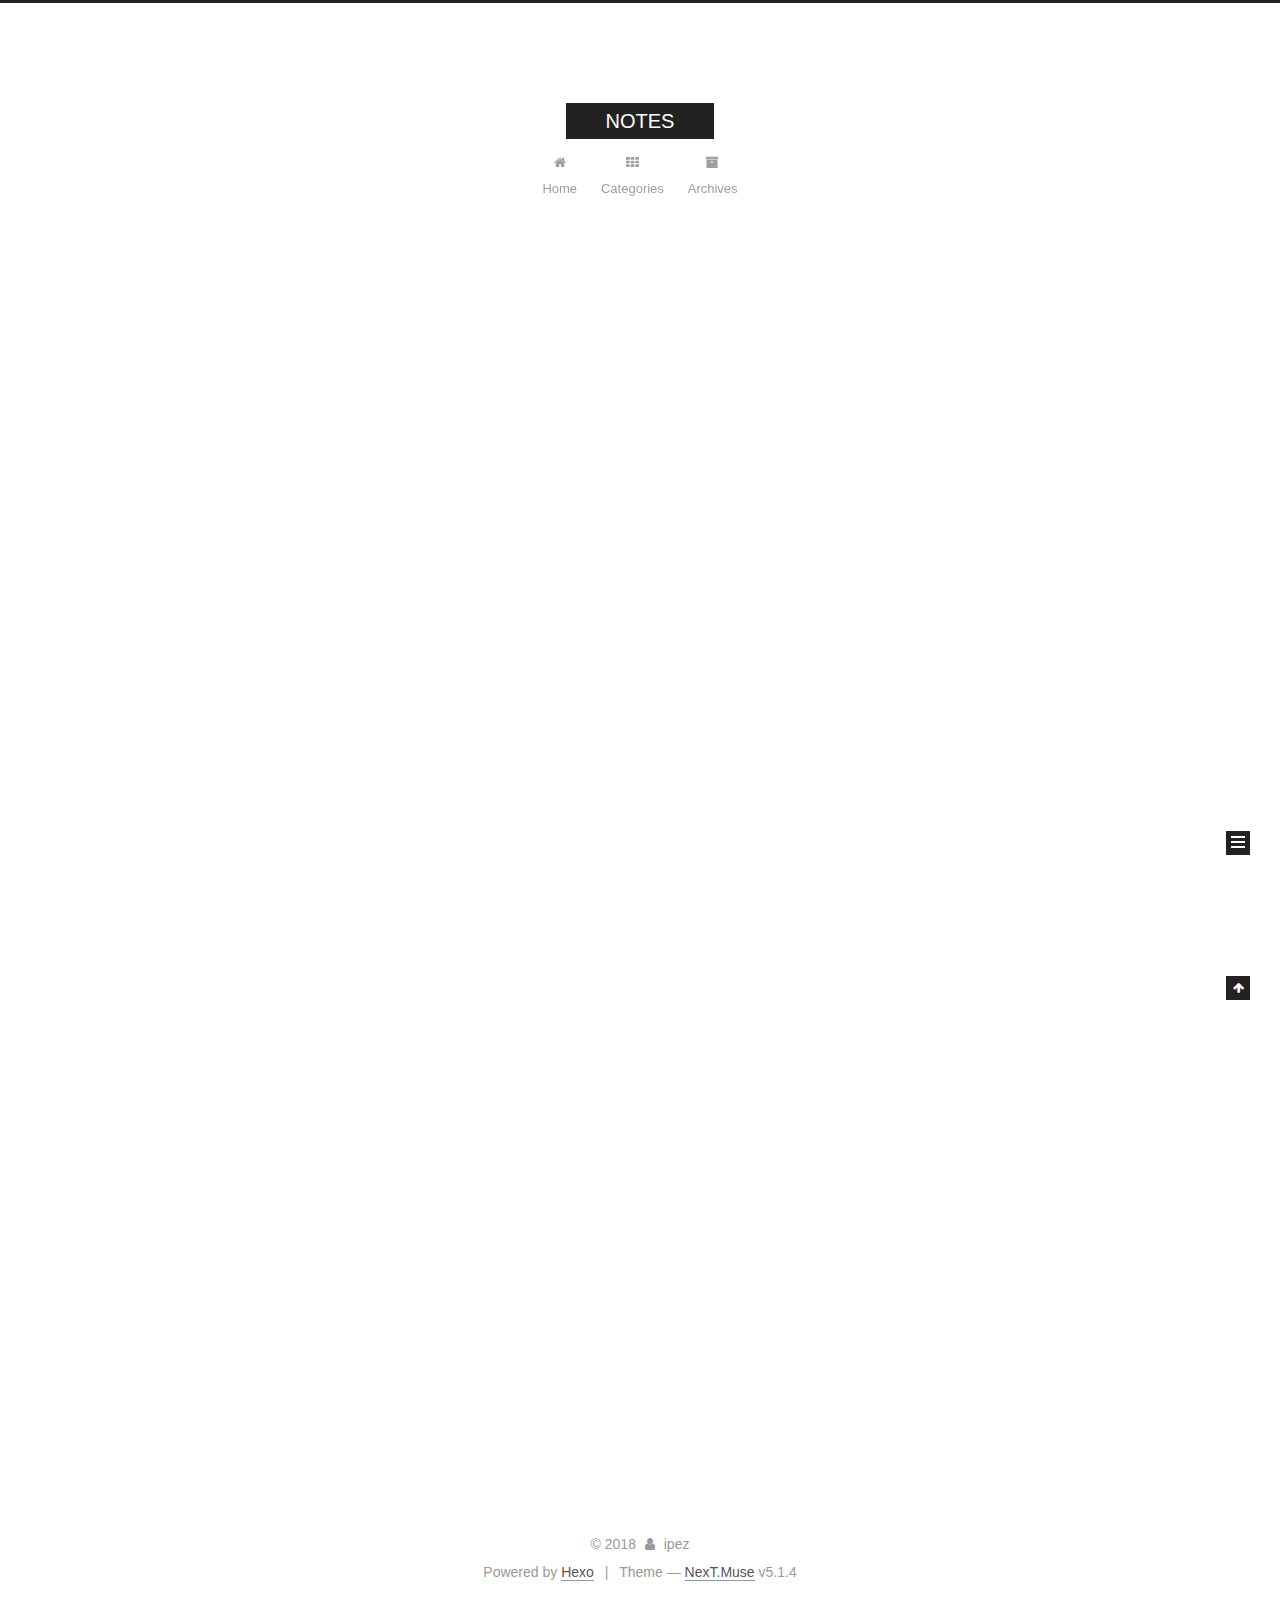
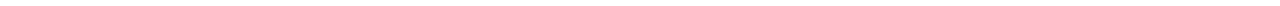
<file: index.html>
<!DOCTYPE html>



  


<html class="theme-next muse use-motion" lang="">
<head>
  <meta charset="UTF-8"/>
<meta http-equiv="X-UA-Compatible" content="IE=edge" />
<meta name="viewport" content="width=device-width, initial-scale=1, maximum-scale=1"/>
<meta name="theme-color" content="#222">









<meta http-equiv="Cache-Control" content="no-transform" />
<meta http-equiv="Cache-Control" content="no-siteapp" />
















  
  
  <link href="/lib/fancybox/source/jquery.fancybox.css?v=2.1.5" rel="stylesheet" type="text/css" />







<link href="/lib/font-awesome/css/font-awesome.min.css?v=4.6.2" rel="stylesheet" type="text/css" />

<link href="/css/main.css?v=5.1.4" rel="stylesheet" type="text/css" />


  <link rel="apple-touch-icon" sizes="180x180" href="/images/apple-touch-icon-next.png?v=5.1.4">


  <link rel="icon" type="image/png" sizes="32x32" href="/images/favicon-32x32-next.png?v=5.1.4">


  <link rel="icon" type="image/png" sizes="16x16" href="/images/favicon-16x16-next.png?v=5.1.4">


  <link rel="mask-icon" href="/images/logo.svg?v=5.1.4" color="#222">





  <meta name="keywords" content="Hexo, NexT" />










<meta property="og:type" content="website">
<meta property="og:title" content="NOTES">
<meta property="og:url" content="http://ipez.github.io/index.html">
<meta property="og:site_name" content="NOTES">
<meta property="og:locale" content="default">
<meta name="twitter:card" content="summary">
<meta name="twitter:title" content="NOTES">



<script type="text/javascript" id="hexo.configurations">
  var NexT = window.NexT || {};
  var CONFIG = {
    root: '/',
    scheme: 'Muse',
    version: '5.1.4',
    sidebar: {"position":"left","display":"post","offset":12,"b2t":false,"scrollpercent":false,"onmobile":false},
    fancybox: true,
    tabs: true,
    motion: {"enable":true,"async":false,"transition":{"post_block":"fadeIn","post_header":"slideDownIn","post_body":"slideDownIn","coll_header":"slideLeftIn","sidebar":"slideUpIn"}},
    duoshuo: {
      userId: '0',
      author: 'Author'
    },
    algolia: {
      applicationID: '',
      apiKey: '',
      indexName: '',
      hits: {"per_page":10},
      labels: {"input_placeholder":"Search for Posts","hits_empty":"We didn't find any results for the search: ${query}","hits_stats":"${hits} results found in ${time} ms"}
    }
  };
</script>



  <link rel="canonical" href="http://ipez.github.io/"/>





  <title>NOTES</title>
  








</head>

<body itemscope itemtype="http://schema.org/WebPage" lang="default">

  
  
    
  

  <div class="container sidebar-position-left 
  page-home">
    <div class="headband"></div>

    <header id="header" class="header" itemscope itemtype="http://schema.org/WPHeader">
      <div class="header-inner"><div class="site-brand-wrapper">
  <div class="site-meta ">
    

    <div class="custom-logo-site-title">
      <a href="/"  class="brand" rel="start">
        <span class="logo-line-before"><i></i></span>
        <span class="site-title">NOTES</span>
        <span class="logo-line-after"><i></i></span>
      </a>
    </div>
      
        <p class="site-subtitle"></p>
      
  </div>

  <div class="site-nav-toggle">
    <button>
      <span class="btn-bar"></span>
      <span class="btn-bar"></span>
      <span class="btn-bar"></span>
    </button>
  </div>
</div>

<nav class="site-nav">
  

  
    <ul id="menu" class="menu">
      
        
        <li class="menu-item menu-item-home">
          <a href="/" rel="section">
            
              <i class="menu-item-icon fa fa-fw fa-home"></i> <br />
            
            Home
          </a>
        </li>
      
        
        <li class="menu-item menu-item-categories">
          <a href="/categories/" rel="section">
            
              <i class="menu-item-icon fa fa-fw fa-th"></i> <br />
            
            Categories
          </a>
        </li>
      
        
        <li class="menu-item menu-item-archives">
          <a href="/archives/" rel="section">
            
              <i class="menu-item-icon fa fa-fw fa-archive"></i> <br />
            
            Archives
          </a>
        </li>
      

      
    </ul>
  

  
</nav>



 </div>
    </header>

    <main id="main" class="main">
      <div class="main-inner">
        <div class="content-wrap">
          <div id="content" class="content">
            
  <section id="posts" class="posts-expand">
    
      

  

  
  
  

  <article class="post post-type-normal" itemscope itemtype="http://schema.org/Article">
  
  
  
  <div class="post-block">
    <link itemprop="mainEntityOfPage" href="http://ipez.github.io/2018/09/28/new-post/">

    <span hidden itemprop="author" itemscope itemtype="http://schema.org/Person">
      <meta itemprop="name" content="ipez">
      <meta itemprop="description" content="">
      <meta itemprop="image" content="/images/avatar.gif">
    </span>

    <span hidden itemprop="publisher" itemscope itemtype="http://schema.org/Organization">
      <meta itemprop="name" content="NOTES">
    </span>

    
      <header class="post-header">

        
        
          <h1 class="post-title" itemprop="name headline">
                
                <a class="post-title-link" href="/2018/09/28/new-post/" itemprop="url">new post</a></h1>
        

        <div class="post-meta">
          <span class="post-time">
            
              <span class="post-meta-item-icon">
                <i class="fa fa-calendar-o"></i>
              </span>
              
                <span class="post-meta-item-text">Posted on</span>
              
              <time title="Post created" itemprop="dateCreated datePublished" datetime="2018-09-28T23:12:05+08:00">
                2018-09-28
              </time>
            

            

            
          </span>

          

          
            
          

          
          

          

          

          

        </div>
      </header>
    

    
    
    
    <div class="post-body" itemprop="articleBody">

      
      

      
        
          
            
          
        
      
    </div>
    
    
    

    

    

    

    <footer class="post-footer">
      

      

      

      
      
        <div class="post-eof"></div>
      
    </footer>
  </div>
  
  
  
  </article>


    
      

  

  
  
  

  <article class="post post-type-normal" itemscope itemtype="http://schema.org/Article">
  
  
  
  <div class="post-block">
    <link itemprop="mainEntityOfPage" href="http://ipez.github.io/2018/09/28/hello-world/">

    <span hidden itemprop="author" itemscope itemtype="http://schema.org/Person">
      <meta itemprop="name" content="ipez">
      <meta itemprop="description" content="">
      <meta itemprop="image" content="/images/avatar.gif">
    </span>

    <span hidden itemprop="publisher" itemscope itemtype="http://schema.org/Organization">
      <meta itemprop="name" content="NOTES">
    </span>

    
      <header class="post-header">

        
        
          <h1 class="post-title" itemprop="name headline">
                
                <a class="post-title-link" href="/2018/09/28/hello-world/" itemprop="url">Hello World</a></h1>
        

        <div class="post-meta">
          <span class="post-time">
            
              <span class="post-meta-item-icon">
                <i class="fa fa-calendar-o"></i>
              </span>
              
                <span class="post-meta-item-text">Posted on</span>
              
              <time title="Post created" itemprop="dateCreated datePublished" datetime="2018-09-28T23:05:29+08:00">
                2018-09-28
              </time>
            

            

            
          </span>

          

          
            
          

          
          

          

          

          

        </div>
      </header>
    

    
    
    
    <div class="post-body" itemprop="articleBody">

      
      

      
        
          
            <p>Welcome to <a href="https://hexo.io/" target="_blank" rel="noopener">Hexo</a>! This is your very first post. Check <a href="https://hexo.io/docs/" target="_blank" rel="noopener">documentation</a> for more info. If you get any problems when using Hexo, you can find the answer in <a href="https://hexo.io/docs/troubleshooting.html" target="_blank" rel="noopener">troubleshooting</a> or you can ask me on <a href="https://github.com/hexojs/hexo/issues" target="_blank" rel="noopener">GitHub</a>.</p>
<h2 id="Quick-Start"><a href="#Quick-Start" class="headerlink" title="Quick Start"></a>Quick Start</h2><h3 id="Create-a-new-post"><a href="#Create-a-new-post" class="headerlink" title="Create a new post"></a>Create a new post</h3><figure class="highlight bash"><table><tr><td class="gutter"><pre><span class="line">1</span><br></pre></td><td class="code"><pre><span class="line">$ hexo new <span class="string">"My New Post"</span></span><br></pre></td></tr></table></figure>
<p>More info: <a href="https://hexo.io/docs/writing.html" target="_blank" rel="noopener">Writing</a></p>
<h3 id="Run-server"><a href="#Run-server" class="headerlink" title="Run server"></a>Run server</h3><figure class="highlight bash"><table><tr><td class="gutter"><pre><span class="line">1</span><br></pre></td><td class="code"><pre><span class="line">$ hexo server</span><br></pre></td></tr></table></figure>
<p>More info: <a href="https://hexo.io/docs/server.html" target="_blank" rel="noopener">Server</a></p>
<h3 id="Generate-static-files"><a href="#Generate-static-files" class="headerlink" title="Generate static files"></a>Generate static files</h3><figure class="highlight bash"><table><tr><td class="gutter"><pre><span class="line">1</span><br></pre></td><td class="code"><pre><span class="line">$ hexo generate</span><br></pre></td></tr></table></figure>
<p>More info: <a href="https://hexo.io/docs/generating.html" target="_blank" rel="noopener">Generating</a></p>
<h3 id="Deploy-to-remote-sites"><a href="#Deploy-to-remote-sites" class="headerlink" title="Deploy to remote sites"></a>Deploy to remote sites</h3><figure class="highlight bash"><table><tr><td class="gutter"><pre><span class="line">1</span><br></pre></td><td class="code"><pre><span class="line">$ hexo deploy</span><br></pre></td></tr></table></figure>
<p>More info: <a href="https://hexo.io/docs/deployment.html" target="_blank" rel="noopener">Deployment</a></p>

          
        
      
    </div>
    
    
    

    

    

    

    <footer class="post-footer">
      

      

      

      
      
        <div class="post-eof"></div>
      
    </footer>
  </div>
  
  
  
  </article>


    
  </section>

  


          </div>
          


          

        </div>
        
          
  
  <div class="sidebar-toggle">
    <div class="sidebar-toggle-line-wrap">
      <span class="sidebar-toggle-line sidebar-toggle-line-first"></span>
      <span class="sidebar-toggle-line sidebar-toggle-line-middle"></span>
      <span class="sidebar-toggle-line sidebar-toggle-line-last"></span>
    </div>
  </div>

  <aside id="sidebar" class="sidebar">
    
    <div class="sidebar-inner">

      

      

      <section class="site-overview-wrap sidebar-panel sidebar-panel-active">
        <div class="site-overview">
          <div class="site-author motion-element" itemprop="author" itemscope itemtype="http://schema.org/Person">
            
              <p class="site-author-name" itemprop="name">ipez</p>
              <p class="site-description motion-element" itemprop="description"></p>
          </div>

          <nav class="site-state motion-element">

            
              <div class="site-state-item site-state-posts">
              
                <a href="/archives/">
              
                  <span class="site-state-item-count">2</span>
                  <span class="site-state-item-name">posts</span>
                </a>
              </div>
            

            

            

          </nav>

          

          

          
          

          
          

          

        </div>
      </section>

      

      

    </div>
  </aside>


        
      </div>
    </main>

    <footer id="footer" class="footer">
      <div class="footer-inner">
        <div class="copyright">&copy; <span itemprop="copyrightYear">2018</span>
  <span class="with-love">
    <i class="fa fa-user"></i>
  </span>
  <span class="author" itemprop="copyrightHolder">ipez</span>

  
</div>


  <div class="powered-by">Powered by <a class="theme-link" target="_blank" href="https://hexo.io">Hexo</a></div>



  <span class="post-meta-divider">|</span>



  <div class="theme-info">Theme &mdash; <a class="theme-link" target="_blank" href="https://github.com/iissnan/hexo-theme-next">NexT.Muse</a> v5.1.4</div>




        







        
      </div>
    </footer>

    
      <div class="back-to-top">
        <i class="fa fa-arrow-up"></i>
        
      </div>
    

    

  </div>

  

<script type="text/javascript">
  if (Object.prototype.toString.call(window.Promise) !== '[object Function]') {
    window.Promise = null;
  }
</script>









  












  
  
    <script type="text/javascript" src="/lib/jquery/index.js?v=2.1.3"></script>
  

  
  
    <script type="text/javascript" src="/lib/fastclick/lib/fastclick.min.js?v=1.0.6"></script>
  

  
  
    <script type="text/javascript" src="/lib/jquery_lazyload/jquery.lazyload.js?v=1.9.7"></script>
  

  
  
    <script type="text/javascript" src="/lib/velocity/velocity.min.js?v=1.2.1"></script>
  

  
  
    <script type="text/javascript" src="/lib/velocity/velocity.ui.min.js?v=1.2.1"></script>
  

  
  
    <script type="text/javascript" src="/lib/fancybox/source/jquery.fancybox.pack.js?v=2.1.5"></script>
  


  


  <script type="text/javascript" src="/js/src/utils.js?v=5.1.4"></script>

  <script type="text/javascript" src="/js/src/motion.js?v=5.1.4"></script>



  
  

  

  


  <script type="text/javascript" src="/js/src/bootstrap.js?v=5.1.4"></script>



  


  




	





  





  












  





  

  

  

  
  

  

  

  

</body>
</html>
</file>
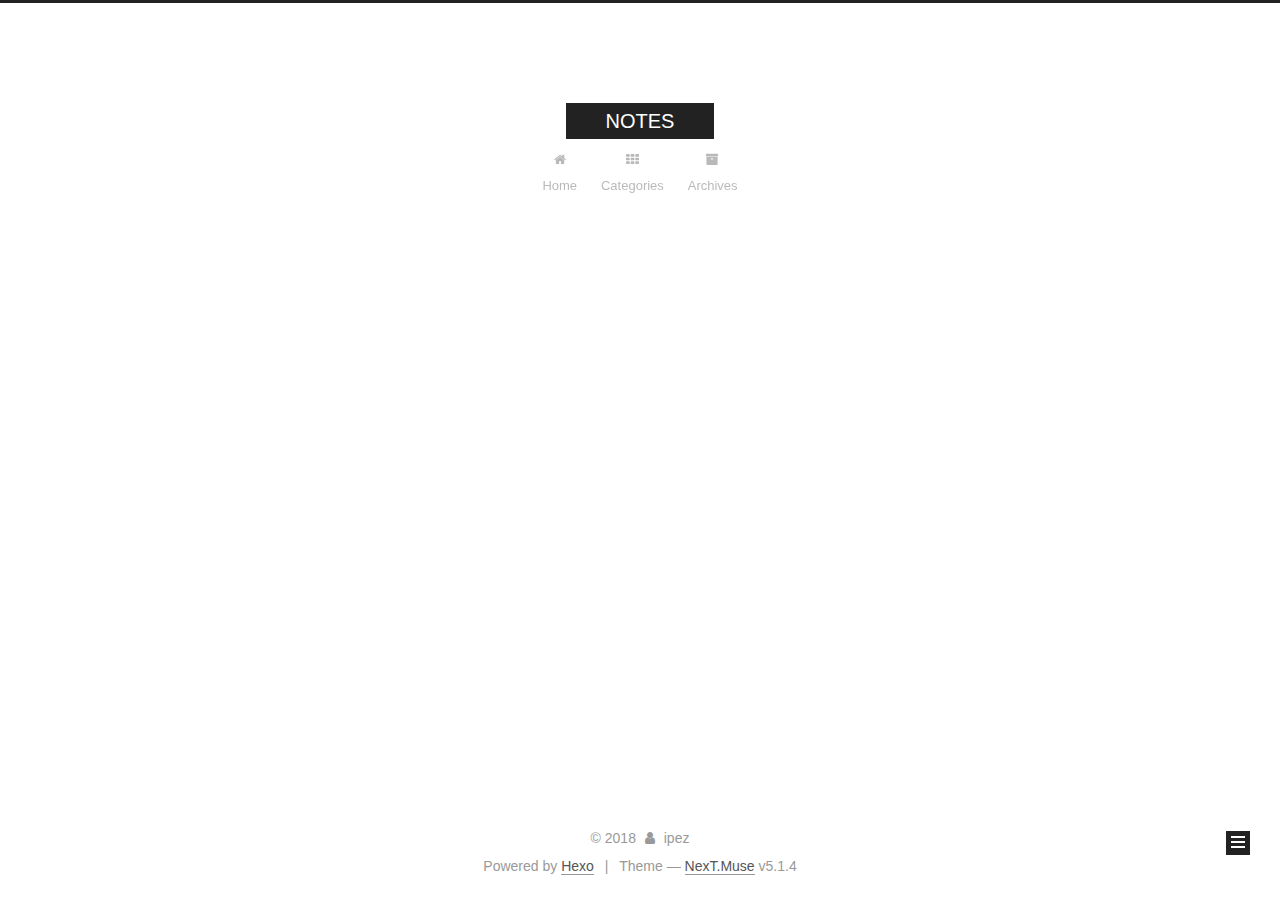
<file: archives/index.html>
<!DOCTYPE html>



  


<html class="theme-next muse use-motion" lang="">
<head>
  <meta charset="UTF-8"/>
<meta http-equiv="X-UA-Compatible" content="IE=edge" />
<meta name="viewport" content="width=device-width, initial-scale=1, maximum-scale=1"/>
<meta name="theme-color" content="#222">









<meta http-equiv="Cache-Control" content="no-transform" />
<meta http-equiv="Cache-Control" content="no-siteapp" />
















  
  
  <link href="/lib/fancybox/source/jquery.fancybox.css?v=2.1.5" rel="stylesheet" type="text/css" />







<link href="/lib/font-awesome/css/font-awesome.min.css?v=4.6.2" rel="stylesheet" type="text/css" />

<link href="/css/main.css?v=5.1.4" rel="stylesheet" type="text/css" />


  <link rel="apple-touch-icon" sizes="180x180" href="/images/apple-touch-icon-next.png?v=5.1.4">


  <link rel="icon" type="image/png" sizes="32x32" href="/images/favicon-32x32-next.png?v=5.1.4">


  <link rel="icon" type="image/png" sizes="16x16" href="/images/favicon-16x16-next.png?v=5.1.4">


  <link rel="mask-icon" href="/images/logo.svg?v=5.1.4" color="#222">





  <meta name="keywords" content="Hexo, NexT" />










<meta property="og:type" content="website">
<meta property="og:title" content="NOTES">
<meta property="og:url" content="http://ipez.github.io/archives/index.html">
<meta property="og:site_name" content="NOTES">
<meta property="og:locale" content="default">
<meta name="twitter:card" content="summary">
<meta name="twitter:title" content="NOTES">



<script type="text/javascript" id="hexo.configurations">
  var NexT = window.NexT || {};
  var CONFIG = {
    root: '/',
    scheme: 'Muse',
    version: '5.1.4',
    sidebar: {"position":"left","display":"post","offset":12,"b2t":false,"scrollpercent":false,"onmobile":false},
    fancybox: true,
    tabs: true,
    motion: {"enable":true,"async":false,"transition":{"post_block":"fadeIn","post_header":"slideDownIn","post_body":"slideDownIn","coll_header":"slideLeftIn","sidebar":"slideUpIn"}},
    duoshuo: {
      userId: '0',
      author: 'Author'
    },
    algolia: {
      applicationID: '',
      apiKey: '',
      indexName: '',
      hits: {"per_page":10},
      labels: {"input_placeholder":"Search for Posts","hits_empty":"We didn't find any results for the search: ${query}","hits_stats":"${hits} results found in ${time} ms"}
    }
  };
</script>



  <link rel="canonical" href="http://ipez.github.io/archives/"/>





  <title>Archive | NOTES</title>
  








</head>

<body itemscope itemtype="http://schema.org/WebPage" lang="default">

  
  
    
  

  <div class="container sidebar-position-left page-archive">
    <div class="headband"></div>

    <header id="header" class="header" itemscope itemtype="http://schema.org/WPHeader">
      <div class="header-inner"><div class="site-brand-wrapper">
  <div class="site-meta ">
    

    <div class="custom-logo-site-title">
      <a href="/"  class="brand" rel="start">
        <span class="logo-line-before"><i></i></span>
        <span class="site-title">NOTES</span>
        <span class="logo-line-after"><i></i></span>
      </a>
    </div>
      
        <p class="site-subtitle"></p>
      
  </div>

  <div class="site-nav-toggle">
    <button>
      <span class="btn-bar"></span>
      <span class="btn-bar"></span>
      <span class="btn-bar"></span>
    </button>
  </div>
</div>

<nav class="site-nav">
  

  
    <ul id="menu" class="menu">
      
        
        <li class="menu-item menu-item-home">
          <a href="/" rel="section">
            
              <i class="menu-item-icon fa fa-fw fa-home"></i> <br />
            
            Home
          </a>
        </li>
      
        
        <li class="menu-item menu-item-categories">
          <a href="/categories/" rel="section">
            
              <i class="menu-item-icon fa fa-fw fa-th"></i> <br />
            
            Categories
          </a>
        </li>
      
        
        <li class="menu-item menu-item-archives">
          <a href="/archives/" rel="section">
            
              <i class="menu-item-icon fa fa-fw fa-archive"></i> <br />
            
            Archives
          </a>
        </li>
      

      
    </ul>
  

  
</nav>



 </div>
    </header>

    <main id="main" class="main">
      <div class="main-inner">
        <div class="content-wrap">
          <div id="content" class="content">
            

  
  
  
  <div class="post-block archive">
    <div id="posts" class="posts-collapse">
      <span class="archive-move-on"></span>

      <span class="archive-page-counter">
        
        
        
          
        
        Um..! 2 posts in total. Keep on posting.
      </span>

      

        
        
        

        
          
          <div class="collection-title">
            <h1 class="archive-year" id="archive-year-2018">2018</h1>
          </div>
        
        

        

  <article class="post post-type-normal" itemscope itemtype="http://schema.org/Article">
    <header class="post-header">

      <h2 class="post-title">
        
            <a class="post-title-link" href="/2018/09/28/new-post/" itemprop="url">
              
                <span itemprop="name">new post</span>
              
            </a>
        
      </h2>

      <div class="post-meta">
        <time class="post-time" itemprop="dateCreated"
              datetime="2018-09-28T23:12:05+08:00"
              content="2018-09-28" >
          09-28
        </time>
      </div>

    </header>
  </article>



      

        
        
        

        
        

        

  <article class="post post-type-normal" itemscope itemtype="http://schema.org/Article">
    <header class="post-header">

      <h2 class="post-title">
        
            <a class="post-title-link" href="/2018/09/28/hello-world/" itemprop="url">
              
                <span itemprop="name">Hello World</span>
              
            </a>
        
      </h2>

      <div class="post-meta">
        <time class="post-time" itemprop="dateCreated"
              datetime="2018-09-28T23:05:29+08:00"
              content="2018-09-28" >
          09-28
        </time>
      </div>

    </header>
  </article>



      

    </div>
  </div>
  
  
  

  



          </div>
          


          

        </div>
        
          
  
  <div class="sidebar-toggle">
    <div class="sidebar-toggle-line-wrap">
      <span class="sidebar-toggle-line sidebar-toggle-line-first"></span>
      <span class="sidebar-toggle-line sidebar-toggle-line-middle"></span>
      <span class="sidebar-toggle-line sidebar-toggle-line-last"></span>
    </div>
  </div>

  <aside id="sidebar" class="sidebar">
    
    <div class="sidebar-inner">

      

      

      <section class="site-overview-wrap sidebar-panel sidebar-panel-active">
        <div class="site-overview">
          <div class="site-author motion-element" itemprop="author" itemscope itemtype="http://schema.org/Person">
            
              <p class="site-author-name" itemprop="name">ipez</p>
              <p class="site-description motion-element" itemprop="description"></p>
          </div>

          <nav class="site-state motion-element">

            
              <div class="site-state-item site-state-posts">
              
                <a href="/archives/">
              
                  <span class="site-state-item-count">2</span>
                  <span class="site-state-item-name">posts</span>
                </a>
              </div>
            

            

            

          </nav>

          

          

          
          

          
          

          

        </div>
      </section>

      

      

    </div>
  </aside>


        
      </div>
    </main>

    <footer id="footer" class="footer">
      <div class="footer-inner">
        <div class="copyright">&copy; <span itemprop="copyrightYear">2018</span>
  <span class="with-love">
    <i class="fa fa-user"></i>
  </span>
  <span class="author" itemprop="copyrightHolder">ipez</span>

  
</div>


  <div class="powered-by">Powered by <a class="theme-link" target="_blank" href="https://hexo.io">Hexo</a></div>



  <span class="post-meta-divider">|</span>



  <div class="theme-info">Theme &mdash; <a class="theme-link" target="_blank" href="https://github.com/iissnan/hexo-theme-next">NexT.Muse</a> v5.1.4</div>




        







        
      </div>
    </footer>

    
      <div class="back-to-top">
        <i class="fa fa-arrow-up"></i>
        
      </div>
    

    

  </div>

  

<script type="text/javascript">
  if (Object.prototype.toString.call(window.Promise) !== '[object Function]') {
    window.Promise = null;
  }
</script>









  












  
  
    <script type="text/javascript" src="/lib/jquery/index.js?v=2.1.3"></script>
  

  
  
    <script type="text/javascript" src="/lib/fastclick/lib/fastclick.min.js?v=1.0.6"></script>
  

  
  
    <script type="text/javascript" src="/lib/jquery_lazyload/jquery.lazyload.js?v=1.9.7"></script>
  

  
  
    <script type="text/javascript" src="/lib/velocity/velocity.min.js?v=1.2.1"></script>
  

  
  
    <script type="text/javascript" src="/lib/velocity/velocity.ui.min.js?v=1.2.1"></script>
  

  
  
    <script type="text/javascript" src="/lib/fancybox/source/jquery.fancybox.pack.js?v=2.1.5"></script>
  


  


  <script type="text/javascript" src="/js/src/utils.js?v=5.1.4"></script>

  <script type="text/javascript" src="/js/src/motion.js?v=5.1.4"></script>



  
  

  

  


  <script type="text/javascript" src="/js/src/bootstrap.js?v=5.1.4"></script>



  


  




	





  





  












  





  

  

  

  
  

  

  

  

</body>
</html>
</file>
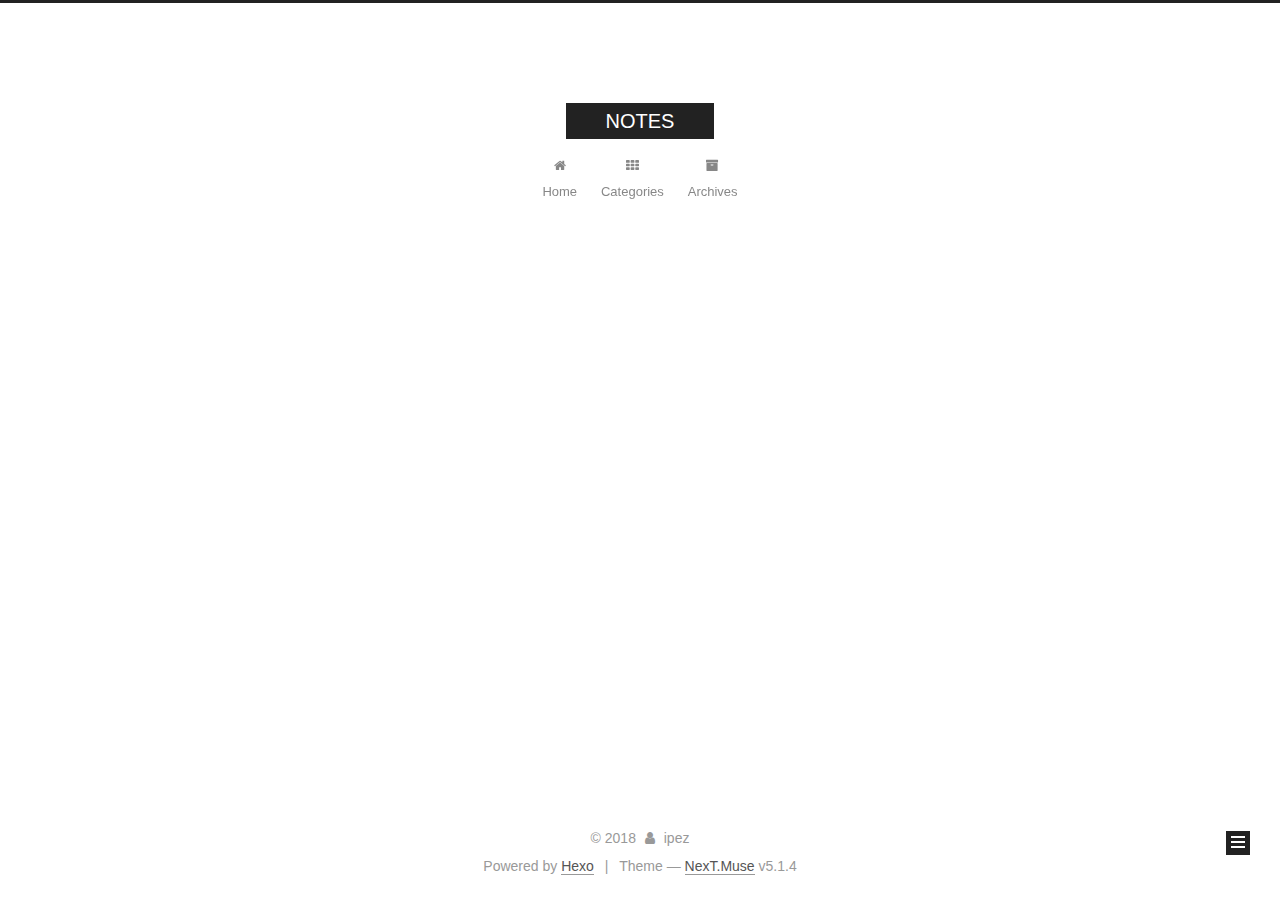
<file: archives/2018/index.html>
<!DOCTYPE html>



  


<html class="theme-next muse use-motion" lang="">
<head>
  <meta charset="UTF-8"/>
<meta http-equiv="X-UA-Compatible" content="IE=edge" />
<meta name="viewport" content="width=device-width, initial-scale=1, maximum-scale=1"/>
<meta name="theme-color" content="#222">









<meta http-equiv="Cache-Control" content="no-transform" />
<meta http-equiv="Cache-Control" content="no-siteapp" />
















  
  
  <link href="/lib/fancybox/source/jquery.fancybox.css?v=2.1.5" rel="stylesheet" type="text/css" />







<link href="/lib/font-awesome/css/font-awesome.min.css?v=4.6.2" rel="stylesheet" type="text/css" />

<link href="/css/main.css?v=5.1.4" rel="stylesheet" type="text/css" />


  <link rel="apple-touch-icon" sizes="180x180" href="/images/apple-touch-icon-next.png?v=5.1.4">


  <link rel="icon" type="image/png" sizes="32x32" href="/images/favicon-32x32-next.png?v=5.1.4">


  <link rel="icon" type="image/png" sizes="16x16" href="/images/favicon-16x16-next.png?v=5.1.4">


  <link rel="mask-icon" href="/images/logo.svg?v=5.1.4" color="#222">





  <meta name="keywords" content="Hexo, NexT" />










<meta property="og:type" content="website">
<meta property="og:title" content="NOTES">
<meta property="og:url" content="http://ipez.github.io/archives/2018/index.html">
<meta property="og:site_name" content="NOTES">
<meta property="og:locale" content="default">
<meta name="twitter:card" content="summary">
<meta name="twitter:title" content="NOTES">



<script type="text/javascript" id="hexo.configurations">
  var NexT = window.NexT || {};
  var CONFIG = {
    root: '/',
    scheme: 'Muse',
    version: '5.1.4',
    sidebar: {"position":"left","display":"post","offset":12,"b2t":false,"scrollpercent":false,"onmobile":false},
    fancybox: true,
    tabs: true,
    motion: {"enable":true,"async":false,"transition":{"post_block":"fadeIn","post_header":"slideDownIn","post_body":"slideDownIn","coll_header":"slideLeftIn","sidebar":"slideUpIn"}},
    duoshuo: {
      userId: '0',
      author: 'Author'
    },
    algolia: {
      applicationID: '',
      apiKey: '',
      indexName: '',
      hits: {"per_page":10},
      labels: {"input_placeholder":"Search for Posts","hits_empty":"We didn't find any results for the search: ${query}","hits_stats":"${hits} results found in ${time} ms"}
    }
  };
</script>



  <link rel="canonical" href="http://ipez.github.io/archives/2018/"/>





  <title>Archive | NOTES</title>
  








</head>

<body itemscope itemtype="http://schema.org/WebPage" lang="default">

  
  
    
  

  <div class="container sidebar-position-left page-archive">
    <div class="headband"></div>

    <header id="header" class="header" itemscope itemtype="http://schema.org/WPHeader">
      <div class="header-inner"><div class="site-brand-wrapper">
  <div class="site-meta ">
    

    <div class="custom-logo-site-title">
      <a href="/"  class="brand" rel="start">
        <span class="logo-line-before"><i></i></span>
        <span class="site-title">NOTES</span>
        <span class="logo-line-after"><i></i></span>
      </a>
    </div>
      
        <p class="site-subtitle"></p>
      
  </div>

  <div class="site-nav-toggle">
    <button>
      <span class="btn-bar"></span>
      <span class="btn-bar"></span>
      <span class="btn-bar"></span>
    </button>
  </div>
</div>

<nav class="site-nav">
  

  
    <ul id="menu" class="menu">
      
        
        <li class="menu-item menu-item-home">
          <a href="/" rel="section">
            
              <i class="menu-item-icon fa fa-fw fa-home"></i> <br />
            
            Home
          </a>
        </li>
      
        
        <li class="menu-item menu-item-categories">
          <a href="/categories/" rel="section">
            
              <i class="menu-item-icon fa fa-fw fa-th"></i> <br />
            
            Categories
          </a>
        </li>
      
        
        <li class="menu-item menu-item-archives">
          <a href="/archives/" rel="section">
            
              <i class="menu-item-icon fa fa-fw fa-archive"></i> <br />
            
            Archives
          </a>
        </li>
      

      
    </ul>
  

  
</nav>



 </div>
    </header>

    <main id="main" class="main">
      <div class="main-inner">
        <div class="content-wrap">
          <div id="content" class="content">
            

  
  
  
  <div class="post-block archive">
    <div id="posts" class="posts-collapse">
      <span class="archive-move-on"></span>

      <span class="archive-page-counter">
        
        
        
          
        
        Um..! 2 posts in total. Keep on posting.
      </span>

      

        
        
        

        
          
          <div class="collection-title">
            <h1 class="archive-year" id="archive-year-2018">2018</h1>
          </div>
        
        

        

  <article class="post post-type-normal" itemscope itemtype="http://schema.org/Article">
    <header class="post-header">

      <h2 class="post-title">
        
            <a class="post-title-link" href="/2018/09/28/new-post/" itemprop="url">
              
                <span itemprop="name">new post</span>
              
            </a>
        
      </h2>

      <div class="post-meta">
        <time class="post-time" itemprop="dateCreated"
              datetime="2018-09-28T23:12:05+08:00"
              content="2018-09-28" >
          09-28
        </time>
      </div>

    </header>
  </article>



      

        
        
        

        
        

        

  <article class="post post-type-normal" itemscope itemtype="http://schema.org/Article">
    <header class="post-header">

      <h2 class="post-title">
        
            <a class="post-title-link" href="/2018/09/28/hello-world/" itemprop="url">
              
                <span itemprop="name">Hello World</span>
              
            </a>
        
      </h2>

      <div class="post-meta">
        <time class="post-time" itemprop="dateCreated"
              datetime="2018-09-28T23:05:29+08:00"
              content="2018-09-28" >
          09-28
        </time>
      </div>

    </header>
  </article>



      

    </div>
  </div>
  
  
  

  



          </div>
          


          

        </div>
        
          
  
  <div class="sidebar-toggle">
    <div class="sidebar-toggle-line-wrap">
      <span class="sidebar-toggle-line sidebar-toggle-line-first"></span>
      <span class="sidebar-toggle-line sidebar-toggle-line-middle"></span>
      <span class="sidebar-toggle-line sidebar-toggle-line-last"></span>
    </div>
  </div>

  <aside id="sidebar" class="sidebar">
    
    <div class="sidebar-inner">

      

      

      <section class="site-overview-wrap sidebar-panel sidebar-panel-active">
        <div class="site-overview">
          <div class="site-author motion-element" itemprop="author" itemscope itemtype="http://schema.org/Person">
            
              <p class="site-author-name" itemprop="name">ipez</p>
              <p class="site-description motion-element" itemprop="description"></p>
          </div>

          <nav class="site-state motion-element">

            
              <div class="site-state-item site-state-posts">
              
                <a href="/archives/">
              
                  <span class="site-state-item-count">2</span>
                  <span class="site-state-item-name">posts</span>
                </a>
              </div>
            

            

            

          </nav>

          

          

          
          

          
          

          

        </div>
      </section>

      

      

    </div>
  </aside>


        
      </div>
    </main>

    <footer id="footer" class="footer">
      <div class="footer-inner">
        <div class="copyright">&copy; <span itemprop="copyrightYear">2018</span>
  <span class="with-love">
    <i class="fa fa-user"></i>
  </span>
  <span class="author" itemprop="copyrightHolder">ipez</span>

  
</div>


  <div class="powered-by">Powered by <a class="theme-link" target="_blank" href="https://hexo.io">Hexo</a></div>



  <span class="post-meta-divider">|</span>



  <div class="theme-info">Theme &mdash; <a class="theme-link" target="_blank" href="https://github.com/iissnan/hexo-theme-next">NexT.Muse</a> v5.1.4</div>




        







        
      </div>
    </footer>

    
      <div class="back-to-top">
        <i class="fa fa-arrow-up"></i>
        
      </div>
    

    

  </div>

  

<script type="text/javascript">
  if (Object.prototype.toString.call(window.Promise) !== '[object Function]') {
    window.Promise = null;
  }
</script>









  












  
  
    <script type="text/javascript" src="/lib/jquery/index.js?v=2.1.3"></script>
  

  
  
    <script type="text/javascript" src="/lib/fastclick/lib/fastclick.min.js?v=1.0.6"></script>
  

  
  
    <script type="text/javascript" src="/lib/jquery_lazyload/jquery.lazyload.js?v=1.9.7"></script>
  

  
  
    <script type="text/javascript" src="/lib/velocity/velocity.min.js?v=1.2.1"></script>
  

  
  
    <script type="text/javascript" src="/lib/velocity/velocity.ui.min.js?v=1.2.1"></script>
  

  
  
    <script type="text/javascript" src="/lib/fancybox/source/jquery.fancybox.pack.js?v=2.1.5"></script>
  


  


  <script type="text/javascript" src="/js/src/utils.js?v=5.1.4"></script>

  <script type="text/javascript" src="/js/src/motion.js?v=5.1.4"></script>



  
  

  

  


  <script type="text/javascript" src="/js/src/bootstrap.js?v=5.1.4"></script>



  


  




	





  





  












  





  

  

  

  
  

  

  

  

</body>
</html>
</file>
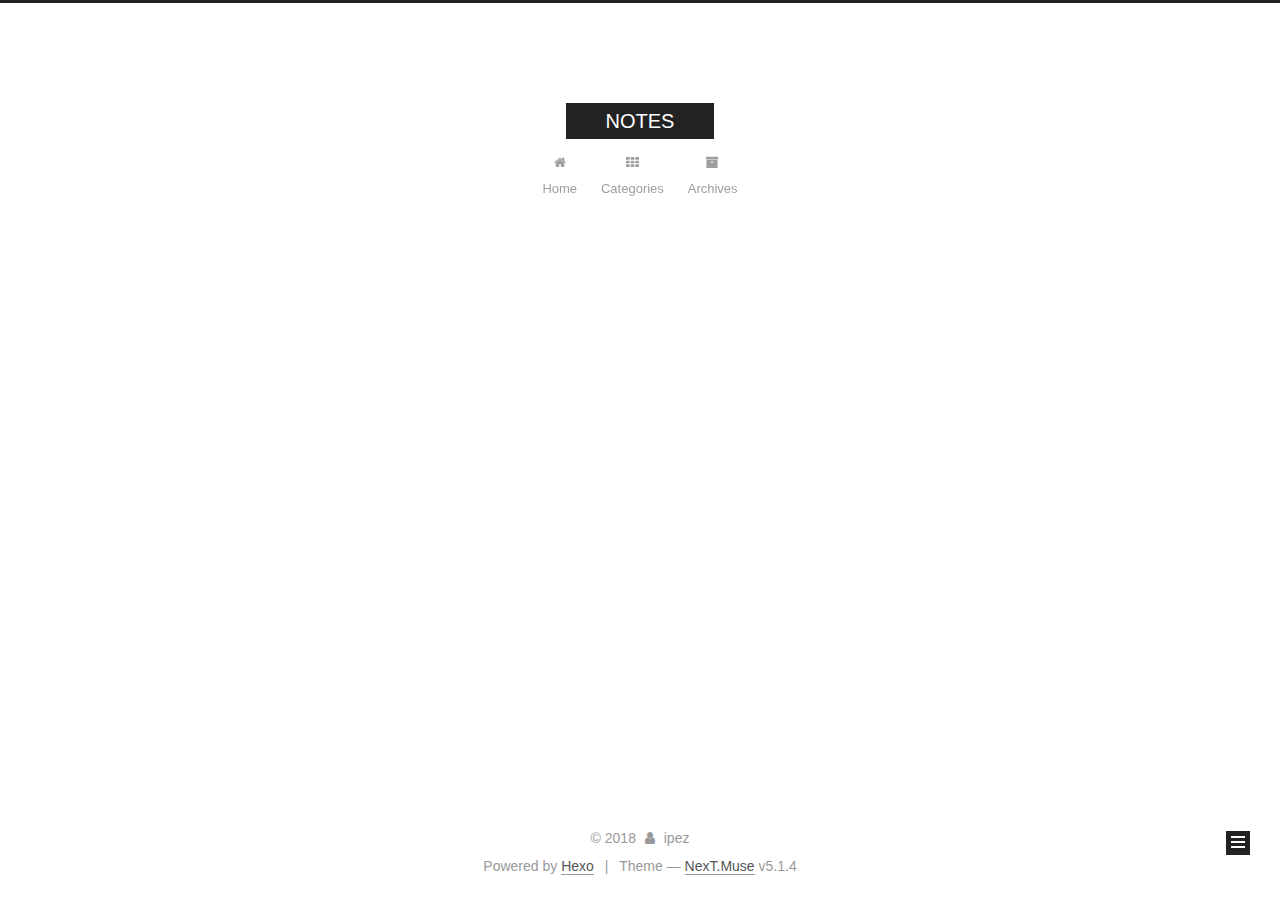
<file: archives/2018/09/index.html>
<!DOCTYPE html>



  


<html class="theme-next muse use-motion" lang="">
<head>
  <meta charset="UTF-8"/>
<meta http-equiv="X-UA-Compatible" content="IE=edge" />
<meta name="viewport" content="width=device-width, initial-scale=1, maximum-scale=1"/>
<meta name="theme-color" content="#222">









<meta http-equiv="Cache-Control" content="no-transform" />
<meta http-equiv="Cache-Control" content="no-siteapp" />
















  
  
  <link href="/lib/fancybox/source/jquery.fancybox.css?v=2.1.5" rel="stylesheet" type="text/css" />







<link href="/lib/font-awesome/css/font-awesome.min.css?v=4.6.2" rel="stylesheet" type="text/css" />

<link href="/css/main.css?v=5.1.4" rel="stylesheet" type="text/css" />


  <link rel="apple-touch-icon" sizes="180x180" href="/images/apple-touch-icon-next.png?v=5.1.4">


  <link rel="icon" type="image/png" sizes="32x32" href="/images/favicon-32x32-next.png?v=5.1.4">


  <link rel="icon" type="image/png" sizes="16x16" href="/images/favicon-16x16-next.png?v=5.1.4">


  <link rel="mask-icon" href="/images/logo.svg?v=5.1.4" color="#222">





  <meta name="keywords" content="Hexo, NexT" />










<meta property="og:type" content="website">
<meta property="og:title" content="NOTES">
<meta property="og:url" content="http://ipez.github.io/archives/2018/09/index.html">
<meta property="og:site_name" content="NOTES">
<meta property="og:locale" content="default">
<meta name="twitter:card" content="summary">
<meta name="twitter:title" content="NOTES">



<script type="text/javascript" id="hexo.configurations">
  var NexT = window.NexT || {};
  var CONFIG = {
    root: '/',
    scheme: 'Muse',
    version: '5.1.4',
    sidebar: {"position":"left","display":"post","offset":12,"b2t":false,"scrollpercent":false,"onmobile":false},
    fancybox: true,
    tabs: true,
    motion: {"enable":true,"async":false,"transition":{"post_block":"fadeIn","post_header":"slideDownIn","post_body":"slideDownIn","coll_header":"slideLeftIn","sidebar":"slideUpIn"}},
    duoshuo: {
      userId: '0',
      author: 'Author'
    },
    algolia: {
      applicationID: '',
      apiKey: '',
      indexName: '',
      hits: {"per_page":10},
      labels: {"input_placeholder":"Search for Posts","hits_empty":"We didn't find any results for the search: ${query}","hits_stats":"${hits} results found in ${time} ms"}
    }
  };
</script>



  <link rel="canonical" href="http://ipez.github.io/archives/2018/09/"/>





  <title>Archive | NOTES</title>
  








</head>

<body itemscope itemtype="http://schema.org/WebPage" lang="default">

  
  
    
  

  <div class="container sidebar-position-left page-archive">
    <div class="headband"></div>

    <header id="header" class="header" itemscope itemtype="http://schema.org/WPHeader">
      <div class="header-inner"><div class="site-brand-wrapper">
  <div class="site-meta ">
    

    <div class="custom-logo-site-title">
      <a href="/"  class="brand" rel="start">
        <span class="logo-line-before"><i></i></span>
        <span class="site-title">NOTES</span>
        <span class="logo-line-after"><i></i></span>
      </a>
    </div>
      
        <p class="site-subtitle"></p>
      
  </div>

  <div class="site-nav-toggle">
    <button>
      <span class="btn-bar"></span>
      <span class="btn-bar"></span>
      <span class="btn-bar"></span>
    </button>
  </div>
</div>

<nav class="site-nav">
  

  
    <ul id="menu" class="menu">
      
        
        <li class="menu-item menu-item-home">
          <a href="/" rel="section">
            
              <i class="menu-item-icon fa fa-fw fa-home"></i> <br />
            
            Home
          </a>
        </li>
      
        
        <li class="menu-item menu-item-categories">
          <a href="/categories/" rel="section">
            
              <i class="menu-item-icon fa fa-fw fa-th"></i> <br />
            
            Categories
          </a>
        </li>
      
        
        <li class="menu-item menu-item-archives">
          <a href="/archives/" rel="section">
            
              <i class="menu-item-icon fa fa-fw fa-archive"></i> <br />
            
            Archives
          </a>
        </li>
      

      
    </ul>
  

  
</nav>



 </div>
    </header>

    <main id="main" class="main">
      <div class="main-inner">
        <div class="content-wrap">
          <div id="content" class="content">
            

  
  
  
  <div class="post-block archive">
    <div id="posts" class="posts-collapse">
      <span class="archive-move-on"></span>

      <span class="archive-page-counter">
        
        
        
          
        
        Um..! 2 posts in total. Keep on posting.
      </span>

      

        
        
        

        
          
          <div class="collection-title">
            <h1 class="archive-year" id="archive-year-2018">2018</h1>
          </div>
        
        

        

  <article class="post post-type-normal" itemscope itemtype="http://schema.org/Article">
    <header class="post-header">

      <h2 class="post-title">
        
            <a class="post-title-link" href="/2018/09/28/new-post/" itemprop="url">
              
                <span itemprop="name">new post</span>
              
            </a>
        
      </h2>

      <div class="post-meta">
        <time class="post-time" itemprop="dateCreated"
              datetime="2018-09-28T23:12:05+08:00"
              content="2018-09-28" >
          09-28
        </time>
      </div>

    </header>
  </article>



      

        
        
        

        
        

        

  <article class="post post-type-normal" itemscope itemtype="http://schema.org/Article">
    <header class="post-header">

      <h2 class="post-title">
        
            <a class="post-title-link" href="/2018/09/28/hello-world/" itemprop="url">
              
                <span itemprop="name">Hello World</span>
              
            </a>
        
      </h2>

      <div class="post-meta">
        <time class="post-time" itemprop="dateCreated"
              datetime="2018-09-28T23:05:29+08:00"
              content="2018-09-28" >
          09-28
        </time>
      </div>

    </header>
  </article>



      

    </div>
  </div>
  
  
  

  



          </div>
          


          

        </div>
        
          
  
  <div class="sidebar-toggle">
    <div class="sidebar-toggle-line-wrap">
      <span class="sidebar-toggle-line sidebar-toggle-line-first"></span>
      <span class="sidebar-toggle-line sidebar-toggle-line-middle"></span>
      <span class="sidebar-toggle-line sidebar-toggle-line-last"></span>
    </div>
  </div>

  <aside id="sidebar" class="sidebar">
    
    <div class="sidebar-inner">

      

      

      <section class="site-overview-wrap sidebar-panel sidebar-panel-active">
        <div class="site-overview">
          <div class="site-author motion-element" itemprop="author" itemscope itemtype="http://schema.org/Person">
            
              <p class="site-author-name" itemprop="name">ipez</p>
              <p class="site-description motion-element" itemprop="description"></p>
          </div>

          <nav class="site-state motion-element">

            
              <div class="site-state-item site-state-posts">
              
                <a href="/archives/">
              
                  <span class="site-state-item-count">2</span>
                  <span class="site-state-item-name">posts</span>
                </a>
              </div>
            

            

            

          </nav>

          

          

          
          

          
          

          

        </div>
      </section>

      

      

    </div>
  </aside>


        
      </div>
    </main>

    <footer id="footer" class="footer">
      <div class="footer-inner">
        <div class="copyright">&copy; <span itemprop="copyrightYear">2018</span>
  <span class="with-love">
    <i class="fa fa-user"></i>
  </span>
  <span class="author" itemprop="copyrightHolder">ipez</span>

  
</div>


  <div class="powered-by">Powered by <a class="theme-link" target="_blank" href="https://hexo.io">Hexo</a></div>



  <span class="post-meta-divider">|</span>



  <div class="theme-info">Theme &mdash; <a class="theme-link" target="_blank" href="https://github.com/iissnan/hexo-theme-next">NexT.Muse</a> v5.1.4</div>




        







        
      </div>
    </footer>

    
      <div class="back-to-top">
        <i class="fa fa-arrow-up"></i>
        
      </div>
    

    

  </div>

  

<script type="text/javascript">
  if (Object.prototype.toString.call(window.Promise) !== '[object Function]') {
    window.Promise = null;
  }
</script>









  












  
  
    <script type="text/javascript" src="/lib/jquery/index.js?v=2.1.3"></script>
  

  
  
    <script type="text/javascript" src="/lib/fastclick/lib/fastclick.min.js?v=1.0.6"></script>
  

  
  
    <script type="text/javascript" src="/lib/jquery_lazyload/jquery.lazyload.js?v=1.9.7"></script>
  

  
  
    <script type="text/javascript" src="/lib/velocity/velocity.min.js?v=1.2.1"></script>
  

  
  
    <script type="text/javascript" src="/lib/velocity/velocity.ui.min.js?v=1.2.1"></script>
  

  
  
    <script type="text/javascript" src="/lib/fancybox/source/jquery.fancybox.pack.js?v=2.1.5"></script>
  


  


  <script type="text/javascript" src="/js/src/utils.js?v=5.1.4"></script>

  <script type="text/javascript" src="/js/src/motion.js?v=5.1.4"></script>



  
  

  

  


  <script type="text/javascript" src="/js/src/bootstrap.js?v=5.1.4"></script>



  


  




	





  





  












  





  

  

  

  
  

  

  

  

</body>
</html>
</file>
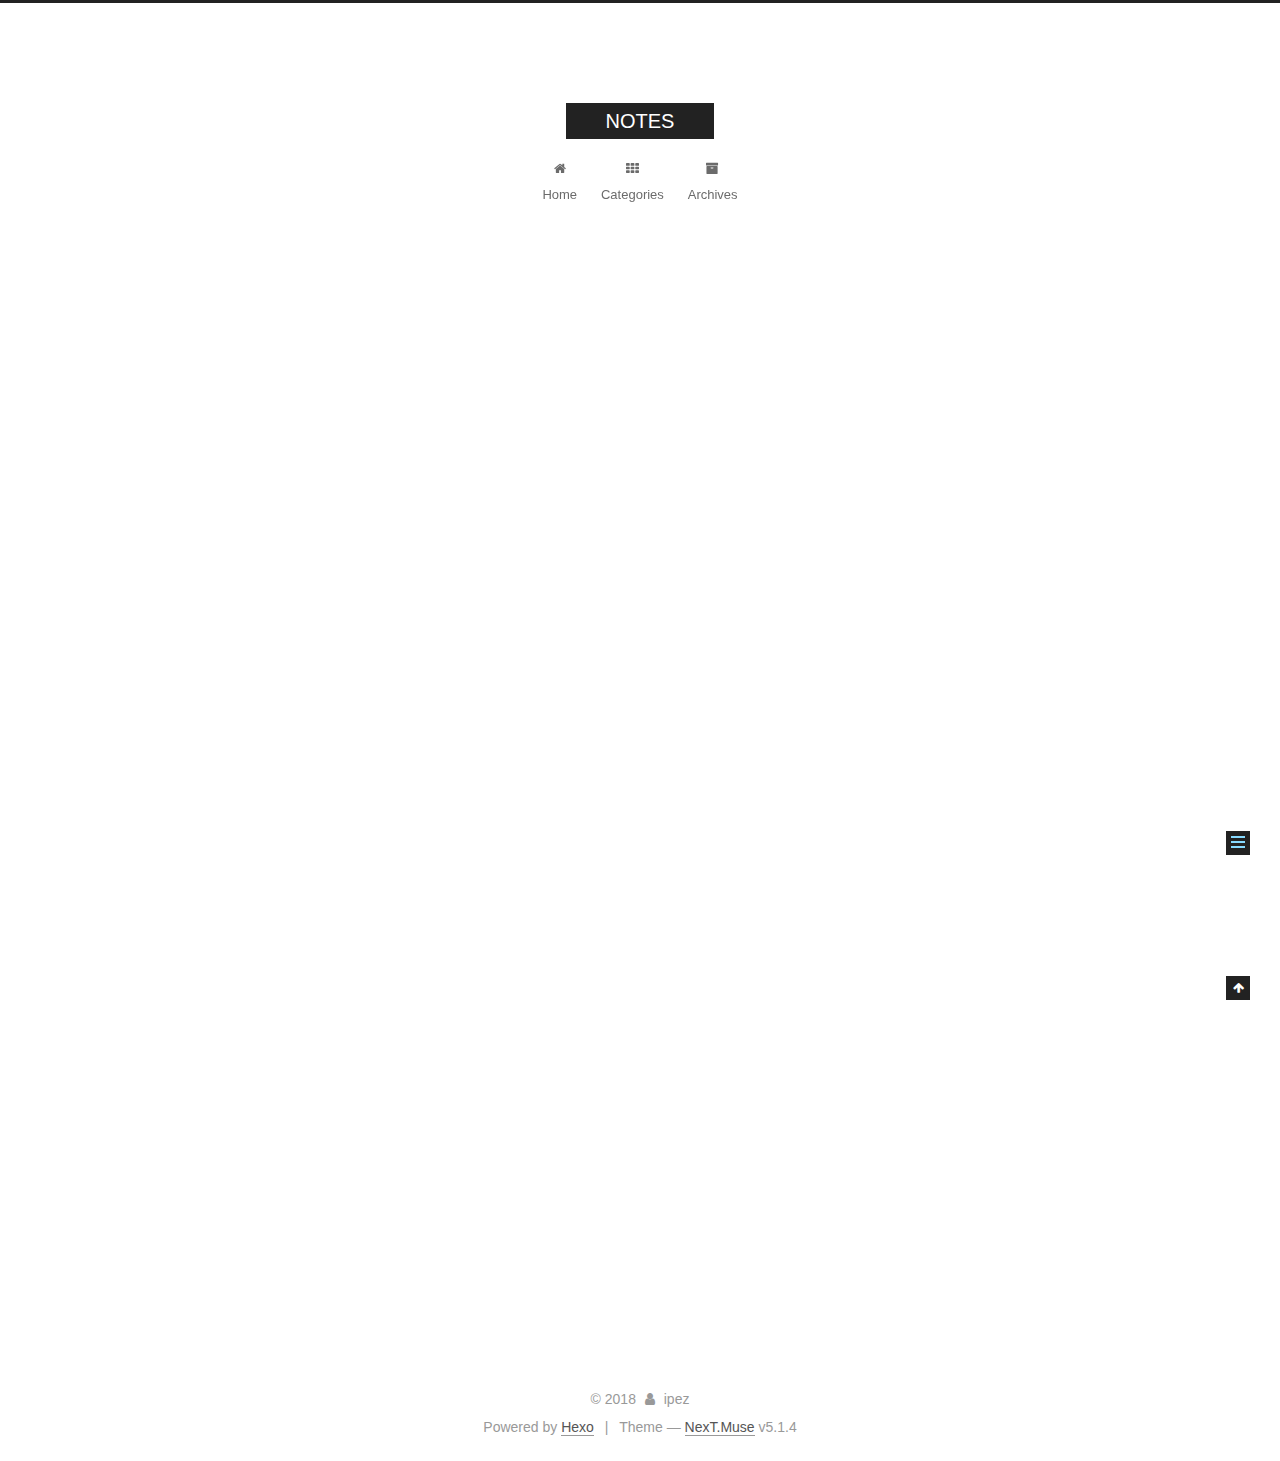
<file: 2018/09/28/hello-world/index.html>
<!DOCTYPE html>



  


<html class="theme-next muse use-motion" lang="">
<head>
  <meta charset="UTF-8"/>
<meta http-equiv="X-UA-Compatible" content="IE=edge" />
<meta name="viewport" content="width=device-width, initial-scale=1, maximum-scale=1"/>
<meta name="theme-color" content="#222">









<meta http-equiv="Cache-Control" content="no-transform" />
<meta http-equiv="Cache-Control" content="no-siteapp" />
















  
  
  <link href="/lib/fancybox/source/jquery.fancybox.css?v=2.1.5" rel="stylesheet" type="text/css" />







<link href="/lib/font-awesome/css/font-awesome.min.css?v=4.6.2" rel="stylesheet" type="text/css" />

<link href="/css/main.css?v=5.1.4" rel="stylesheet" type="text/css" />


  <link rel="apple-touch-icon" sizes="180x180" href="/images/apple-touch-icon-next.png?v=5.1.4">


  <link rel="icon" type="image/png" sizes="32x32" href="/images/favicon-32x32-next.png?v=5.1.4">


  <link rel="icon" type="image/png" sizes="16x16" href="/images/favicon-16x16-next.png?v=5.1.4">


  <link rel="mask-icon" href="/images/logo.svg?v=5.1.4" color="#222">





  <meta name="keywords" content="Hexo, NexT" />










<meta name="description" content="Welcome to Hexo! This is your very first post. Check documentation for more info. If you get any problems when using Hexo, you can find the answer in troubleshooting or you can ask me on GitHub. Quick">
<meta property="og:type" content="article">
<meta property="og:title" content="Hello World">
<meta property="og:url" content="http://ipez.github.io/2018/09/28/hello-world/index.html">
<meta property="og:site_name" content="NOTES">
<meta property="og:description" content="Welcome to Hexo! This is your very first post. Check documentation for more info. If you get any problems when using Hexo, you can find the answer in troubleshooting or you can ask me on GitHub. Quick">
<meta property="og:locale" content="default">
<meta property="og:updated_time" content="2017-10-28T00:39:58.000Z">
<meta name="twitter:card" content="summary">
<meta name="twitter:title" content="Hello World">
<meta name="twitter:description" content="Welcome to Hexo! This is your very first post. Check documentation for more info. If you get any problems when using Hexo, you can find the answer in troubleshooting or you can ask me on GitHub. Quick">



<script type="text/javascript" id="hexo.configurations">
  var NexT = window.NexT || {};
  var CONFIG = {
    root: '/',
    scheme: 'Muse',
    version: '5.1.4',
    sidebar: {"position":"left","display":"post","offset":12,"b2t":false,"scrollpercent":false,"onmobile":false},
    fancybox: true,
    tabs: true,
    motion: {"enable":true,"async":false,"transition":{"post_block":"fadeIn","post_header":"slideDownIn","post_body":"slideDownIn","coll_header":"slideLeftIn","sidebar":"slideUpIn"}},
    duoshuo: {
      userId: '0',
      author: 'Author'
    },
    algolia: {
      applicationID: '',
      apiKey: '',
      indexName: '',
      hits: {"per_page":10},
      labels: {"input_placeholder":"Search for Posts","hits_empty":"We didn't find any results for the search: ${query}","hits_stats":"${hits} results found in ${time} ms"}
    }
  };
</script>



  <link rel="canonical" href="http://ipez.github.io/2018/09/28/hello-world/"/>





  <title>Hello World | NOTES</title>
  








</head>

<body itemscope itemtype="http://schema.org/WebPage" lang="default">

  
  
    
  

  <div class="container sidebar-position-left page-post-detail">
    <div class="headband"></div>

    <header id="header" class="header" itemscope itemtype="http://schema.org/WPHeader">
      <div class="header-inner"><div class="site-brand-wrapper">
  <div class="site-meta ">
    

    <div class="custom-logo-site-title">
      <a href="/"  class="brand" rel="start">
        <span class="logo-line-before"><i></i></span>
        <span class="site-title">NOTES</span>
        <span class="logo-line-after"><i></i></span>
      </a>
    </div>
      
        <p class="site-subtitle"></p>
      
  </div>

  <div class="site-nav-toggle">
    <button>
      <span class="btn-bar"></span>
      <span class="btn-bar"></span>
      <span class="btn-bar"></span>
    </button>
  </div>
</div>

<nav class="site-nav">
  

  
    <ul id="menu" class="menu">
      
        
        <li class="menu-item menu-item-home">
          <a href="/" rel="section">
            
              <i class="menu-item-icon fa fa-fw fa-home"></i> <br />
            
            Home
          </a>
        </li>
      
        
        <li class="menu-item menu-item-categories">
          <a href="/categories/" rel="section">
            
              <i class="menu-item-icon fa fa-fw fa-th"></i> <br />
            
            Categories
          </a>
        </li>
      
        
        <li class="menu-item menu-item-archives">
          <a href="/archives/" rel="section">
            
              <i class="menu-item-icon fa fa-fw fa-archive"></i> <br />
            
            Archives
          </a>
        </li>
      

      
    </ul>
  

  
</nav>



 </div>
    </header>

    <main id="main" class="main">
      <div class="main-inner">
        <div class="content-wrap">
          <div id="content" class="content">
            

  <div id="posts" class="posts-expand">
    

  

  
  
  

  <article class="post post-type-normal" itemscope itemtype="http://schema.org/Article">
  
  
  
  <div class="post-block">
    <link itemprop="mainEntityOfPage" href="http://ipez.github.io/2018/09/28/hello-world/">

    <span hidden itemprop="author" itemscope itemtype="http://schema.org/Person">
      <meta itemprop="name" content="ipez">
      <meta itemprop="description" content="">
      <meta itemprop="image" content="/images/avatar.gif">
    </span>

    <span hidden itemprop="publisher" itemscope itemtype="http://schema.org/Organization">
      <meta itemprop="name" content="NOTES">
    </span>

    
      <header class="post-header">

        
        
          <h1 class="post-title" itemprop="name headline">Hello World</h1>
        

        <div class="post-meta">
          <span class="post-time">
            
              <span class="post-meta-item-icon">
                <i class="fa fa-calendar-o"></i>
              </span>
              
                <span class="post-meta-item-text">Posted on</span>
              
              <time title="Post created" itemprop="dateCreated datePublished" datetime="2018-09-28T23:05:29+08:00">
                2018-09-28
              </time>
            

            

            
          </span>

          

          
            
          

          
          

          

          

          

        </div>
      </header>
    

    
    
    
    <div class="post-body" itemprop="articleBody">

      
      

      
        <p>Welcome to <a href="https://hexo.io/" target="_blank" rel="noopener">Hexo</a>! This is your very first post. Check <a href="https://hexo.io/docs/" target="_blank" rel="noopener">documentation</a> for more info. If you get any problems when using Hexo, you can find the answer in <a href="https://hexo.io/docs/troubleshooting.html" target="_blank" rel="noopener">troubleshooting</a> or you can ask me on <a href="https://github.com/hexojs/hexo/issues" target="_blank" rel="noopener">GitHub</a>.</p>
<h2 id="Quick-Start"><a href="#Quick-Start" class="headerlink" title="Quick Start"></a>Quick Start</h2><h3 id="Create-a-new-post"><a href="#Create-a-new-post" class="headerlink" title="Create a new post"></a>Create a new post</h3><figure class="highlight bash"><table><tr><td class="gutter"><pre><span class="line">1</span><br></pre></td><td class="code"><pre><span class="line">$ hexo new <span class="string">"My New Post"</span></span><br></pre></td></tr></table></figure>
<p>More info: <a href="https://hexo.io/docs/writing.html" target="_blank" rel="noopener">Writing</a></p>
<h3 id="Run-server"><a href="#Run-server" class="headerlink" title="Run server"></a>Run server</h3><figure class="highlight bash"><table><tr><td class="gutter"><pre><span class="line">1</span><br></pre></td><td class="code"><pre><span class="line">$ hexo server</span><br></pre></td></tr></table></figure>
<p>More info: <a href="https://hexo.io/docs/server.html" target="_blank" rel="noopener">Server</a></p>
<h3 id="Generate-static-files"><a href="#Generate-static-files" class="headerlink" title="Generate static files"></a>Generate static files</h3><figure class="highlight bash"><table><tr><td class="gutter"><pre><span class="line">1</span><br></pre></td><td class="code"><pre><span class="line">$ hexo generate</span><br></pre></td></tr></table></figure>
<p>More info: <a href="https://hexo.io/docs/generating.html" target="_blank" rel="noopener">Generating</a></p>
<h3 id="Deploy-to-remote-sites"><a href="#Deploy-to-remote-sites" class="headerlink" title="Deploy to remote sites"></a>Deploy to remote sites</h3><figure class="highlight bash"><table><tr><td class="gutter"><pre><span class="line">1</span><br></pre></td><td class="code"><pre><span class="line">$ hexo deploy</span><br></pre></td></tr></table></figure>
<p>More info: <a href="https://hexo.io/docs/deployment.html" target="_blank" rel="noopener">Deployment</a></p>

      
    </div>
    
    
    

    

    

    

    <footer class="post-footer">
      

      
      
      

      
        <div class="post-nav">
          <div class="post-nav-next post-nav-item">
            
          </div>

          <span class="post-nav-divider"></span>

          <div class="post-nav-prev post-nav-item">
            
              <a href="/2018/09/28/new-post/" rel="prev" title="new post">
                new post <i class="fa fa-chevron-right"></i>
              </a>
            
          </div>
        </div>
      

      
      
    </footer>
  </div>
  
  
  
  </article>



    <div class="post-spread">
      
    </div>
  </div>


          </div>
          


          

  



        </div>
        
          
  
  <div class="sidebar-toggle">
    <div class="sidebar-toggle-line-wrap">
      <span class="sidebar-toggle-line sidebar-toggle-line-first"></span>
      <span class="sidebar-toggle-line sidebar-toggle-line-middle"></span>
      <span class="sidebar-toggle-line sidebar-toggle-line-last"></span>
    </div>
  </div>

  <aside id="sidebar" class="sidebar">
    
    <div class="sidebar-inner">

      

      
        <ul class="sidebar-nav motion-element">
          <li class="sidebar-nav-toc sidebar-nav-active" data-target="post-toc-wrap">
            Table of Contents
          </li>
          <li class="sidebar-nav-overview" data-target="site-overview-wrap">
            Overview
          </li>
        </ul>
      

      <section class="site-overview-wrap sidebar-panel">
        <div class="site-overview">
          <div class="site-author motion-element" itemprop="author" itemscope itemtype="http://schema.org/Person">
            
              <p class="site-author-name" itemprop="name">ipez</p>
              <p class="site-description motion-element" itemprop="description"></p>
          </div>

          <nav class="site-state motion-element">

            
              <div class="site-state-item site-state-posts">
              
                <a href="/archives/">
              
                  <span class="site-state-item-count">2</span>
                  <span class="site-state-item-name">posts</span>
                </a>
              </div>
            

            

            

          </nav>

          

          

          
          

          
          

          

        </div>
      </section>

      
      <!--noindex-->
        <section class="post-toc-wrap motion-element sidebar-panel sidebar-panel-active">
          <div class="post-toc">

            
              
            

            
              <div class="post-toc-content"><ol class="nav"><li class="nav-item nav-level-2"><a class="nav-link" href="#Quick-Start"><span class="nav-number">1.</span> <span class="nav-text">Quick Start</span></a><ol class="nav-child"><li class="nav-item nav-level-3"><a class="nav-link" href="#Create-a-new-post"><span class="nav-number">1.1.</span> <span class="nav-text">Create a new post</span></a></li><li class="nav-item nav-level-3"><a class="nav-link" href="#Run-server"><span class="nav-number">1.2.</span> <span class="nav-text">Run server</span></a></li><li class="nav-item nav-level-3"><a class="nav-link" href="#Generate-static-files"><span class="nav-number">1.3.</span> <span class="nav-text">Generate static files</span></a></li><li class="nav-item nav-level-3"><a class="nav-link" href="#Deploy-to-remote-sites"><span class="nav-number">1.4.</span> <span class="nav-text">Deploy to remote sites</span></a></li></ol></li></ol></div>
            

          </div>
        </section>
      <!--/noindex-->
      

      

    </div>
  </aside>


        
      </div>
    </main>

    <footer id="footer" class="footer">
      <div class="footer-inner">
        <div class="copyright">&copy; <span itemprop="copyrightYear">2018</span>
  <span class="with-love">
    <i class="fa fa-user"></i>
  </span>
  <span class="author" itemprop="copyrightHolder">ipez</span>

  
</div>


  <div class="powered-by">Powered by <a class="theme-link" target="_blank" href="https://hexo.io">Hexo</a></div>



  <span class="post-meta-divider">|</span>



  <div class="theme-info">Theme &mdash; <a class="theme-link" target="_blank" href="https://github.com/iissnan/hexo-theme-next">NexT.Muse</a> v5.1.4</div>




        







        
      </div>
    </footer>

    
      <div class="back-to-top">
        <i class="fa fa-arrow-up"></i>
        
      </div>
    

    

  </div>

  

<script type="text/javascript">
  if (Object.prototype.toString.call(window.Promise) !== '[object Function]') {
    window.Promise = null;
  }
</script>









  












  
  
    <script type="text/javascript" src="/lib/jquery/index.js?v=2.1.3"></script>
  

  
  
    <script type="text/javascript" src="/lib/fastclick/lib/fastclick.min.js?v=1.0.6"></script>
  

  
  
    <script type="text/javascript" src="/lib/jquery_lazyload/jquery.lazyload.js?v=1.9.7"></script>
  

  
  
    <script type="text/javascript" src="/lib/velocity/velocity.min.js?v=1.2.1"></script>
  

  
  
    <script type="text/javascript" src="/lib/velocity/velocity.ui.min.js?v=1.2.1"></script>
  

  
  
    <script type="text/javascript" src="/lib/fancybox/source/jquery.fancybox.pack.js?v=2.1.5"></script>
  


  


  <script type="text/javascript" src="/js/src/utils.js?v=5.1.4"></script>

  <script type="text/javascript" src="/js/src/motion.js?v=5.1.4"></script>



  
  

  
  <script type="text/javascript" src="/js/src/scrollspy.js?v=5.1.4"></script>
<script type="text/javascript" src="/js/src/post-details.js?v=5.1.4"></script>



  


  <script type="text/javascript" src="/js/src/bootstrap.js?v=5.1.4"></script>



  


  




	





  





  












  





  

  

  

  
  

  

  

  

</body>
</html>
</file>
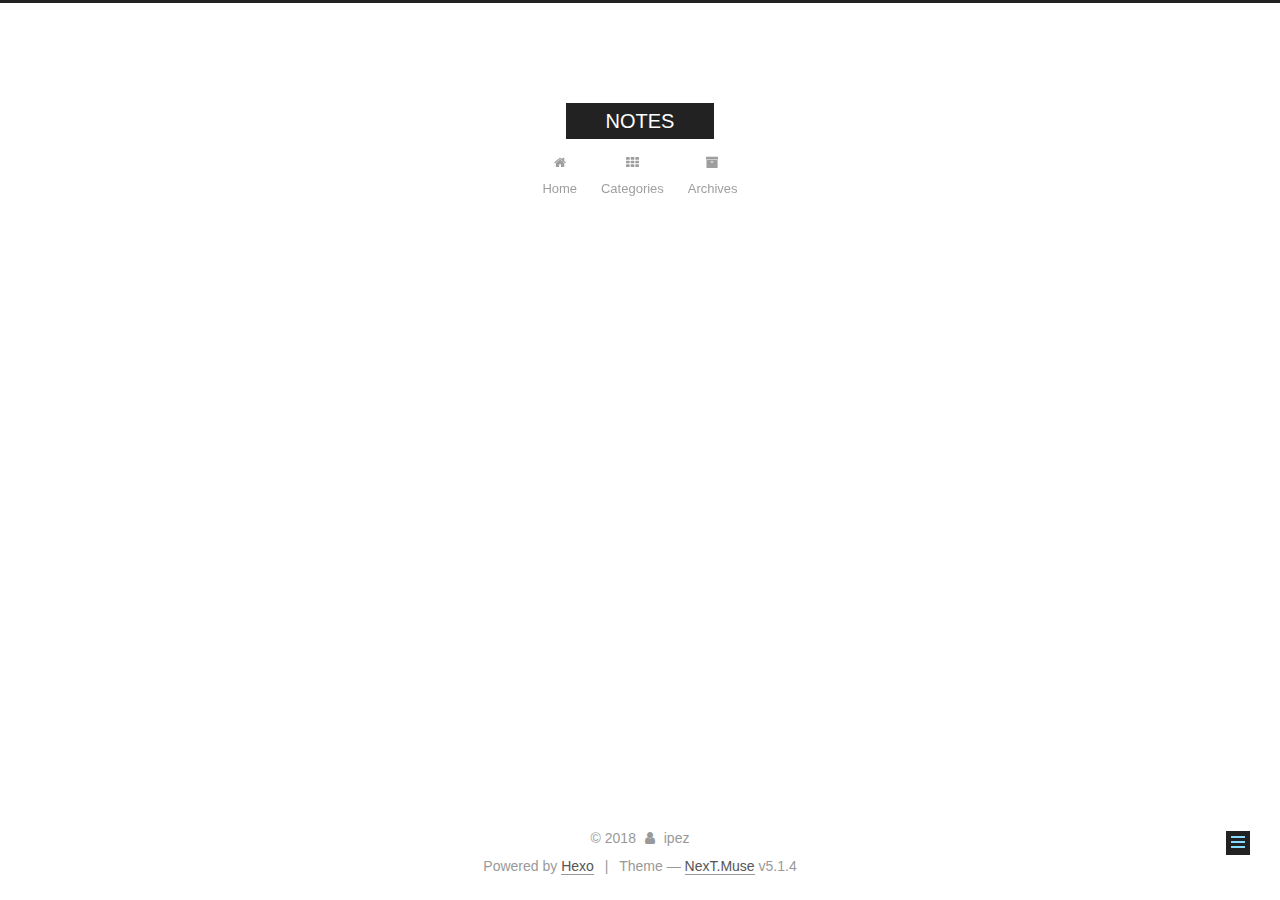
<file: 2018/09/28/new-post/index.html>
<!DOCTYPE html>



  


<html class="theme-next muse use-motion" lang="">
<head>
  <meta charset="UTF-8"/>
<meta http-equiv="X-UA-Compatible" content="IE=edge" />
<meta name="viewport" content="width=device-width, initial-scale=1, maximum-scale=1"/>
<meta name="theme-color" content="#222">









<meta http-equiv="Cache-Control" content="no-transform" />
<meta http-equiv="Cache-Control" content="no-siteapp" />
















  
  
  <link href="/lib/fancybox/source/jquery.fancybox.css?v=2.1.5" rel="stylesheet" type="text/css" />







<link href="/lib/font-awesome/css/font-awesome.min.css?v=4.6.2" rel="stylesheet" type="text/css" />

<link href="/css/main.css?v=5.1.4" rel="stylesheet" type="text/css" />


  <link rel="apple-touch-icon" sizes="180x180" href="/images/apple-touch-icon-next.png?v=5.1.4">


  <link rel="icon" type="image/png" sizes="32x32" href="/images/favicon-32x32-next.png?v=5.1.4">


  <link rel="icon" type="image/png" sizes="16x16" href="/images/favicon-16x16-next.png?v=5.1.4">


  <link rel="mask-icon" href="/images/logo.svg?v=5.1.4" color="#222">





  <meta name="keywords" content="Hexo, NexT" />










<meta property="og:type" content="article">
<meta property="og:title" content="new post">
<meta property="og:url" content="http://ipez.github.io/2018/09/28/new-post/index.html">
<meta property="og:site_name" content="NOTES">
<meta property="og:locale" content="default">
<meta property="og:updated_time" content="2018-09-28T15:12:05.297Z">
<meta name="twitter:card" content="summary">
<meta name="twitter:title" content="new post">



<script type="text/javascript" id="hexo.configurations">
  var NexT = window.NexT || {};
  var CONFIG = {
    root: '/',
    scheme: 'Muse',
    version: '5.1.4',
    sidebar: {"position":"left","display":"post","offset":12,"b2t":false,"scrollpercent":false,"onmobile":false},
    fancybox: true,
    tabs: true,
    motion: {"enable":true,"async":false,"transition":{"post_block":"fadeIn","post_header":"slideDownIn","post_body":"slideDownIn","coll_header":"slideLeftIn","sidebar":"slideUpIn"}},
    duoshuo: {
      userId: '0',
      author: 'Author'
    },
    algolia: {
      applicationID: '',
      apiKey: '',
      indexName: '',
      hits: {"per_page":10},
      labels: {"input_placeholder":"Search for Posts","hits_empty":"We didn't find any results for the search: ${query}","hits_stats":"${hits} results found in ${time} ms"}
    }
  };
</script>



  <link rel="canonical" href="http://ipez.github.io/2018/09/28/new-post/"/>





  <title>new post | NOTES</title>
  








</head>

<body itemscope itemtype="http://schema.org/WebPage" lang="default">

  
  
    
  

  <div class="container sidebar-position-left page-post-detail">
    <div class="headband"></div>

    <header id="header" class="header" itemscope itemtype="http://schema.org/WPHeader">
      <div class="header-inner"><div class="site-brand-wrapper">
  <div class="site-meta ">
    

    <div class="custom-logo-site-title">
      <a href="/"  class="brand" rel="start">
        <span class="logo-line-before"><i></i></span>
        <span class="site-title">NOTES</span>
        <span class="logo-line-after"><i></i></span>
      </a>
    </div>
      
        <p class="site-subtitle"></p>
      
  </div>

  <div class="site-nav-toggle">
    <button>
      <span class="btn-bar"></span>
      <span class="btn-bar"></span>
      <span class="btn-bar"></span>
    </button>
  </div>
</div>

<nav class="site-nav">
  

  
    <ul id="menu" class="menu">
      
        
        <li class="menu-item menu-item-home">
          <a href="/" rel="section">
            
              <i class="menu-item-icon fa fa-fw fa-home"></i> <br />
            
            Home
          </a>
        </li>
      
        
        <li class="menu-item menu-item-categories">
          <a href="/categories/" rel="section">
            
              <i class="menu-item-icon fa fa-fw fa-th"></i> <br />
            
            Categories
          </a>
        </li>
      
        
        <li class="menu-item menu-item-archives">
          <a href="/archives/" rel="section">
            
              <i class="menu-item-icon fa fa-fw fa-archive"></i> <br />
            
            Archives
          </a>
        </li>
      

      
    </ul>
  

  
</nav>



 </div>
    </header>

    <main id="main" class="main">
      <div class="main-inner">
        <div class="content-wrap">
          <div id="content" class="content">
            

  <div id="posts" class="posts-expand">
    

  

  
  
  

  <article class="post post-type-normal" itemscope itemtype="http://schema.org/Article">
  
  
  
  <div class="post-block">
    <link itemprop="mainEntityOfPage" href="http://ipez.github.io/2018/09/28/new-post/">

    <span hidden itemprop="author" itemscope itemtype="http://schema.org/Person">
      <meta itemprop="name" content="ipez">
      <meta itemprop="description" content="">
      <meta itemprop="image" content="/images/avatar.gif">
    </span>

    <span hidden itemprop="publisher" itemscope itemtype="http://schema.org/Organization">
      <meta itemprop="name" content="NOTES">
    </span>

    
      <header class="post-header">

        
        
          <h1 class="post-title" itemprop="name headline">new post</h1>
        

        <div class="post-meta">
          <span class="post-time">
            
              <span class="post-meta-item-icon">
                <i class="fa fa-calendar-o"></i>
              </span>
              
                <span class="post-meta-item-text">Posted on</span>
              
              <time title="Post created" itemprop="dateCreated datePublished" datetime="2018-09-28T23:12:05+08:00">
                2018-09-28
              </time>
            

            

            
          </span>

          

          
            
          

          
          

          

          

          

        </div>
      </header>
    

    
    
    
    <div class="post-body" itemprop="articleBody">

      
      

      
        
      
    </div>
    
    
    

    

    

    

    <footer class="post-footer">
      

      
      
      

      
        <div class="post-nav">
          <div class="post-nav-next post-nav-item">
            
              <a href="/2018/09/28/hello-world/" rel="next" title="Hello World">
                <i class="fa fa-chevron-left"></i> Hello World
              </a>
            
          </div>

          <span class="post-nav-divider"></span>

          <div class="post-nav-prev post-nav-item">
            
          </div>
        </div>
      

      
      
    </footer>
  </div>
  
  
  
  </article>



    <div class="post-spread">
      
    </div>
  </div>


          </div>
          


          

  



        </div>
        
          
  
  <div class="sidebar-toggle">
    <div class="sidebar-toggle-line-wrap">
      <span class="sidebar-toggle-line sidebar-toggle-line-first"></span>
      <span class="sidebar-toggle-line sidebar-toggle-line-middle"></span>
      <span class="sidebar-toggle-line sidebar-toggle-line-last"></span>
    </div>
  </div>

  <aside id="sidebar" class="sidebar">
    
    <div class="sidebar-inner">

      

      

      <section class="site-overview-wrap sidebar-panel sidebar-panel-active">
        <div class="site-overview">
          <div class="site-author motion-element" itemprop="author" itemscope itemtype="http://schema.org/Person">
            
              <p class="site-author-name" itemprop="name">ipez</p>
              <p class="site-description motion-element" itemprop="description"></p>
          </div>

          <nav class="site-state motion-element">

            
              <div class="site-state-item site-state-posts">
              
                <a href="/archives/">
              
                  <span class="site-state-item-count">2</span>
                  <span class="site-state-item-name">posts</span>
                </a>
              </div>
            

            

            

          </nav>

          

          

          
          

          
          

          

        </div>
      </section>

      

      

    </div>
  </aside>


        
      </div>
    </main>

    <footer id="footer" class="footer">
      <div class="footer-inner">
        <div class="copyright">&copy; <span itemprop="copyrightYear">2018</span>
  <span class="with-love">
    <i class="fa fa-user"></i>
  </span>
  <span class="author" itemprop="copyrightHolder">ipez</span>

  
</div>


  <div class="powered-by">Powered by <a class="theme-link" target="_blank" href="https://hexo.io">Hexo</a></div>



  <span class="post-meta-divider">|</span>



  <div class="theme-info">Theme &mdash; <a class="theme-link" target="_blank" href="https://github.com/iissnan/hexo-theme-next">NexT.Muse</a> v5.1.4</div>




        







        
      </div>
    </footer>

    
      <div class="back-to-top">
        <i class="fa fa-arrow-up"></i>
        
      </div>
    

    

  </div>

  

<script type="text/javascript">
  if (Object.prototype.toString.call(window.Promise) !== '[object Function]') {
    window.Promise = null;
  }
</script>









  












  
  
    <script type="text/javascript" src="/lib/jquery/index.js?v=2.1.3"></script>
  

  
  
    <script type="text/javascript" src="/lib/fastclick/lib/fastclick.min.js?v=1.0.6"></script>
  

  
  
    <script type="text/javascript" src="/lib/jquery_lazyload/jquery.lazyload.js?v=1.9.7"></script>
  

  
  
    <script type="text/javascript" src="/lib/velocity/velocity.min.js?v=1.2.1"></script>
  

  
  
    <script type="text/javascript" src="/lib/velocity/velocity.ui.min.js?v=1.2.1"></script>
  

  
  
    <script type="text/javascript" src="/lib/fancybox/source/jquery.fancybox.pack.js?v=2.1.5"></script>
  


  


  <script type="text/javascript" src="/js/src/utils.js?v=5.1.4"></script>

  <script type="text/javascript" src="/js/src/motion.js?v=5.1.4"></script>



  
  

  
  <script type="text/javascript" src="/js/src/scrollspy.js?v=5.1.4"></script>
<script type="text/javascript" src="/js/src/post-details.js?v=5.1.4"></script>



  


  <script type="text/javascript" src="/js/src/bootstrap.js?v=5.1.4"></script>



  


  




	





  





  












  





  

  

  

  
  

  

  

  

</body>
</html>
</file>
<file: css/main.css>
/* normalize.css v3.0.2 | MIT License | git.io/normalize */
html {
  font-family: sans-serif; /* 1 */
  -ms-text-size-adjust: 100%; /* 2 */
  -webkit-text-size-adjust: 100%; /* 2 */
}
body {
  margin: 0;
}
article,
aside,
details,
figcaption,
figure,
footer,
header,
hgroup,
main,
menu,
nav,
section,
summary {
  display: block;
}
audio,
canvas,
progress,
video {
  display: inline-block; /* 1 */
  vertical-align: baseline; /* 2 */
}
audio:not([controls]) {
  display: none;
  height: 0;
}
[hidden],
template {
  display: none;
}
a {
  background-color: transparent;
}
a:active,
a:hover {
  outline: 0;
}
abbr[title] {
  border-bottom: 1px dotted;
}
b,
strong {
  font-weight: bold;
}
dfn {
  font-style: italic;
}
h1 {
  font-size: 2em;
  margin: 0.67em 0;
}
mark {
  background: #ff0;
  color: #000;
}
small {
  font-size: 80%;
}
sub,
sup {
  font-size: 75%;
  line-height: 0;
  position: relative;
  vertical-align: baseline;
}
sup {
  top: -0.5em;
}
sub {
  bottom: -0.25em;
}
img {
  border: 0;
}
svg:not(:root) {
  overflow: hidden;
}
figure {
  margin: 1em 40px;
}
hr {
  -moz-box-sizing: content-box;
  box-sizing: content-box;
  height: 0;
}
pre {
  overflow: auto;
}
code,
kbd,
pre,
samp {
  font-family: monospace, monospace;
  font-size: 1em;
}
button,
input,
optgroup,
select,
textarea {
  color: inherit; /* 1 */
  font: inherit; /* 2 */
  margin: 0; /* 3 */
}
button {
  overflow: visible;
}
button,
select {
  text-transform: none;
}
button,
html input[type="button"],
input[type="reset"],
input[type="submit"] {
  -webkit-appearance: button; /* 2 */
  cursor: pointer; /* 3 */
}
button[disabled],
html input[disabled] {
  cursor: default;
}
button::-moz-focus-inner,
input::-moz-focus-inner {
  border: 0;
  padding: 0;
}
input {
  line-height: normal;
}
input[type="checkbox"],
input[type="radio"] {
  box-sizing: border-box; /* 1 */
  padding: 0; /* 2 */
}
input[type="number"]::-webkit-inner-spin-button,
input[type="number"]::-webkit-outer-spin-button {
  height: auto;
}
input[type="search"] {
  -webkit-appearance: textfield; /* 1 */
  -moz-box-sizing: content-box;
  -webkit-box-sizing: content-box; /* 2 */
  box-sizing: content-box;
}
input[type="search"]::-webkit-search-cancel-button,
input[type="search"]::-webkit-search-decoration {
  -webkit-appearance: none;
}
fieldset {
  border: 1px solid #c0c0c0;
  margin: 0 2px;
  padding: 0.35em 0.625em 0.75em;
}
legend {
  border: 0; /* 1 */
  padding: 0; /* 2 */
}
textarea {
  overflow: auto;
}
optgroup {
  font-weight: bold;
}
table {
  border-collapse: collapse;
  border-spacing: 0;
}
td,
th {
  padding: 0;
}
::selection {
  background: #262a30;
  color: #fff;
}
body {
  position: relative;
  font-family: 'Lato', "PingFang SC", "Microsoft YaHei", sans-serif;
  font-size: 14px;
  line-height: 2;
  color: #555;
  background: #fff;
}
@media (max-width: 767px) {
  body {
    padding-right: 0 !important;
  }
}
@media (min-width: 768px) and (max-width: 991px) {
  body {
    padding-right: 0 !important;
  }
}
@media (min-width: 1600px) {
  body {
    font-size: 16px;
  }
}
h1,
h2,
h3,
h4,
h5,
h6 {
  margin: 0;
  padding: 0;
  font-weight: bold;
  line-height: 1.5;
  font-family: 'Lato', "PingFang SC", "Microsoft YaHei", sans-serif;
}
h2,
h3,
h4,
h5,
h6 {
  margin: 20px 0 15px;
}
h1 {
  font-size: 22px;
}
@media (max-width: 767px) {
  h1 {
    font-size: 18px;
  }
}
h2 {
  font-size: 20px;
}
@media (max-width: 767px) {
  h2 {
    font-size: 16px;
  }
}
h3 {
  font-size: 18px;
}
@media (max-width: 767px) {
  h3 {
    font-size: 14px;
  }
}
h4 {
  font-size: 16px;
}
@media (max-width: 767px) {
  h4 {
    font-size: 12px;
  }
}
h5 {
  font-size: 14px;
}
@media (max-width: 767px) {
  h5 {
    font-size: 10px;
  }
}
h6 {
  font-size: 12px;
}
@media (max-width: 767px) {
  h6 {
    font-size: 8px;
  }
}
p {
  margin: 0 0 20px 0;
}
a {
  color: #555;
  text-decoration: none;
  outline: none;
  border-bottom: 1px solid #999;
  word-wrap: break-word;
}
a:hover {
  color: #222;
  border-bottom-color: #222;
}
blockquote {
  margin: 0;
  padding: 0;
}
img {
  display: block;
  margin: auto;
  max-width: 100%;
  height: auto;
}
hr {
  margin: 40px 0;
  height: 3px;
  border: none;
  background-color: #ddd;
  background-image: repeating-linear-gradient(-45deg, #fff, #fff 4px, transparent 4px, transparent 8px);
}
blockquote {
  padding: 0 15px;
  color: #666;
  border-left: 4px solid #ddd;
}
blockquote cite::before {
  content: "-";
  padding: 0 5px;
}
dt {
  font-weight: 700;
}
dd {
  margin: 0;
  padding: 0;
}
kbd {
  border: 1px solid #ccc;
  border-radius: 0.2em;
  box-shadow: 0.1em 0.1em 0.2em rgba(0,0,0,0.1);
  background-color: #f9f9f9;
  font-family: inherit;
  background-image: -webkit-linear-gradient(top, #eee, #fff, #eee);
  padding: 0.1em 0.3em;
  white-space: nowrap;
}
.text-left {
  text-align: left;
}
.text-center {
  text-align: center;
}
.text-right {
  text-align: right;
}
.text-justify {
  text-align: justify;
}
.text-nowrap {
  white-space: nowrap;
}
.text-lowercase {
  text-transform: lowercase;
}
.text-uppercase {
  text-transform: uppercase;
}
.text-capitalize {
  text-transform: capitalize;
}
.center-block {
  display: block;
  margin-left: auto;
  margin-right: auto;
}
.clearfix:before,
.clearfix:after {
  content: " ";
  display: table;
}
.clearfix:after {
  clear: both;
}
.pullquote {
  width: 45%;
}
.pullquote.left {
  float: left;
  margin-left: 5px;
  margin-right: 10px;
}
.pullquote.right {
  float: right;
  margin-left: 10px;
  margin-right: 5px;
}
.affix.affix.affix {
  position: fixed;
}
.translation {
  margin-top: -20px;
  font-size: 14px;
  color: #999;
}
.scrollbar-measure {
  width: 100px;
  height: 100px;
  overflow: scroll;
  position: absolute;
  top: -9999px;
}
.use-motion .motion-element {
  opacity: 0;
}
table {
  margin: 20px 0;
  width: 100%;
  border-collapse: collapse;
  border-spacing: 0;
  border: 1px solid #ddd;
  font-size: 14px;
  table-layout: fixed;
  word-wrap: break-all;
}
table>tbody>tr:nth-of-type(odd) {
  background-color: #f9f9f9;
}
table>tbody>tr:hover {
  background-color: #f5f5f5;
}
caption,
th,
td {
  padding: 8px;
  text-align: left;
  vertical-align: middle;
  font-weight: normal;
}
th,
td {
  border-bottom: 3px solid #ddd;
  border-right: 1px solid #eee;
}
th {
  padding-bottom: 10px;
  font-weight: 700;
}
td {
  border-bottom-width: 1px;
}
html,
body {
  height: 100%;
}
.container {
  position: relative;
  min-height: 100%;
}
.header-inner {
  margin: 0 auto;
  padding: 100px 0 70px;
  width: 700px;
}
@media (min-width: 1600px) {
  .container .header-inner {
    width: 900px;
  }
}
.main {
  padding-bottom: 150px;
}
.main-inner {
  margin: 0 auto;
  width: 700px;
}
@media (min-width: 1600px) {
  .container .main-inner {
    width: 900px;
  }
}
.footer {
  position: absolute;
  left: 0;
  bottom: 0;
  width: 100%;
  min-height: 50px;
}
.footer-inner {
  box-sizing: border-box;
  margin: 20px auto;
  width: 700px;
}
@media (min-width: 1600px) {
  .container .footer-inner {
    width: 900px;
  }
}
pre,
.highlight {
  overflow: auto;
  margin: 20px 0;
  padding: 0;
  font-size: 13px;
  color: #4d4d4c;
  background: #f7f7f7;
  line-height: 1.6;
}
pre,
code {
  font-family: consolas, Menlo, "PingFang SC", "Microsoft YaHei", monospace;
}
code {
  padding: 2px 4px;
  word-wrap: break-word;
  color: #555;
  background: #eee;
  border-radius: 3px;
  font-size: 13px;
}
pre {
  padding: 10px;
}
pre code {
  padding: 0;
  color: #4d4d4c;
  background: none;
  text-shadow: none;
}
.highlight {
  border-radius: 1px;
}
.highlight pre {
  border: none;
  margin: 0;
  padding: 10px 0;
}
.highlight table {
  margin: 0;
  width: auto;
  border: none;
}
.highlight td {
  border: none;
  padding: 0;
}
.highlight figcaption {
  font-size: 1em;
  color: #4d4d4c;
  line-height: 1em;
  margin-bottom: 1em;
}
.highlight figcaption:before,
.highlight figcaption:after {
  content: " ";
  display: table;
}
.highlight figcaption:after {
  clear: both;
}
.highlight figcaption a {
  float: right;
  color: #4d4d4c;
}
.highlight figcaption a:hover {
  border-bottom-color: #4d4d4c;
}
.highlight .gutter pre {
  padding-left: 10px;
  padding-right: 10px;
  color: #869194;
  text-align: right;
  background-color: #eff2f3;
}
.highlight .code pre {
  width: 100%;
  padding-left: 10px;
  padding-right: 10px;
  background-color: #f7f7f7;
}
.highlight .line {
  height: 20px;
}
.gutter {
  -webkit-user-select: none;
  -moz-user-select: none;
  -ms-user-select: none;
  user-select: none;
}
.gist table {
  width: auto;
}
.gist table td {
  border: none;
}
pre .deletion {
  background: #fdd;
}
pre .addition {
  background: #dfd;
}
pre .meta {
  color: #8959a8;
}
pre .comment {
  color: #8e908c;
}
pre .variable,
pre .attribute,
pre .tag,
pre .regexp,
pre .ruby .constant,
pre .xml .tag .title,
pre .xml .pi,
pre .xml .doctype,
pre .html .doctype,
pre .css .id,
pre .css .class,
pre .css .pseudo {
  color: #c82829;
}
pre .number,
pre .preprocessor,
pre .built_in,
pre .literal,
pre .params,
pre .constant,
pre .command {
  color: #f5871f;
}
pre .ruby .class .title,
pre .css .rules .attribute,
pre .string,
pre .value,
pre .inheritance,
pre .header,
pre .ruby .symbol,
pre .xml .cdata,
pre .special,
pre .number,
pre .formula {
  color: #718c00;
}
pre .title,
pre .css .hexcolor {
  color: #3e999f;
}
pre .function,
pre .python .decorator,
pre .python .title,
pre .ruby .function .title,
pre .ruby .title .keyword,
pre .perl .sub,
pre .javascript .title,
pre .coffeescript .title {
  color: #4271ae;
}
pre .keyword,
pre .javascript .function {
  color: #8959a8;
}
.full-image.full-image.full-image.full-image {
  border: none;
  max-width: 100%;
  width: auto;
  margin: 20px auto 25px;
}
@media (min-width: 992px) {
  .full-image.full-image.full-image.full-image {
    max-width: none;
    width: 110%;
    margin: 25px -5%;
  }
}
.blockquote-center,
.page-home .post-type-quote blockquote,
.page-post-detail .post-type-quote blockquote {
  position: relative;
  margin: 40px 0;
  padding: 0;
  border-left: none;
  text-align: center;
}
.blockquote-center::before,
.page-home .post-type-quote blockquote::before,
.page-post-detail .post-type-quote blockquote::before,
.blockquote-center::after,
.page-home .post-type-quote blockquote::after,
.page-post-detail .post-type-quote blockquote::after {
  position: absolute;
  content: ' ';
  display: block;
  width: 100%;
  height: 24px;
  opacity: 0.2;
  background-repeat: no-repeat;
  background-position: 0 -6px;
  background-size: 22px 22px;
}
.blockquote-center::before,
.page-home .post-type-quote blockquote::before,
.page-post-detail .post-type-quote blockquote::before {
  top: -20px;
  background-image: url("../images/quote-l.svg");
  border-top: 1px solid #ccc;
}
.blockquote-center::after,
.page-home .post-type-quote blockquote::after,
.page-post-detail .post-type-quote blockquote::after {
  bottom: -20px;
  background-image: url("../images/quote-r.svg");
  border-bottom: 1px solid #ccc;
  background-position: 100% 8px;
}
.blockquote-center p,
.page-home .post-type-quote blockquote p,
.page-post-detail .post-type-quote blockquote p,
.blockquote-center div,
.page-home .post-type-quote blockquote div,
.page-post-detail .post-type-quote blockquote div {
  text-align: center;
}
.post .post-body .group-picture img {
  box-sizing: border-box;
  padding: 0 3px;
  border: none;
}
.post .group-picture-row {
  overflow: hidden;
  margin-top: 6px;
}
.post .group-picture-row:first-child {
  margin-top: 0;
}
.post .group-picture-column {
  float: left;
}
.page-post-detail .post-body .group-picture-column {
  float: none;
  margin-top: 10px;
  width: auto !important;
}
.page-post-detail .post-body .group-picture-column img {
  margin: 0 auto;
}
.page-archive .group-picture-container {
  overflow: hidden;
}
.page-archive .group-picture-row {
  float: left;
}
.page-archive .group-picture-row:first-child {
  margin-top: 6px;
}
.page-archive .group-picture-column {
  max-width: 150px;
  max-height: 150px;
}
.post-body .note {
  position: relative;
  padding: 15px;
  margin-bottom: 20px;
  border: 1px solid #eee;
  border-left-width: 5px;
  border-radius: 3px;
}
.post-body .note h2,
.post-body .note h3,
.post-body .note h4,
.post-body .note h5,
.post-body .note h6 {
  margin-top: 0;
  margin-bottom: 0;
  border-bottom: initial;
  padding-top: 0 !important;
}
.post-body .note p:first-child,
.post-body .note ul:first-child,
.post-body .note ol:first-child,
.post-body .note table:first-child,
.post-body .note pre:first-child,
.post-body .note blockquote:first-child {
  margin-top: 0;
}
.post-body .note p:last-child,
.post-body .note ul:last-child,
.post-body .note ol:last-child,
.post-body .note table:last-child,
.post-body .note pre:last-child,
.post-body .note blockquote:last-child {
  margin-bottom: 0;
}
.post-body .note.default {
  border-left-color: #777;
}
.post-body .note.default h2,
.post-body .note.default h3,
.post-body .note.default h4,
.post-body .note.default h5,
.post-body .note.default h6 {
  color: #777;
}
.post-body .note.primary {
  border-left-color: #6f42c1;
}
.post-body .note.primary h2,
.post-body .note.primary h3,
.post-body .note.primary h4,
.post-body .note.primary h5,
.post-body .note.primary h6 {
  color: #6f42c1;
}
.post-body .note.info {
  border-left-color: #428bca;
}
.post-body .note.info h2,
.post-body .note.info h3,
.post-body .note.info h4,
.post-body .note.info h5,
.post-body .note.info h6 {
  color: #428bca;
}
.post-body .note.success {
  border-left-color: #5cb85c;
}
.post-body .note.success h2,
.post-body .note.success h3,
.post-body .note.success h4,
.post-body .note.success h5,
.post-body .note.success h6 {
  color: #5cb85c;
}
.post-body .note.warning {
  border-left-color: #f0ad4e;
}
.post-body .note.warning h2,
.post-body .note.warning h3,
.post-body .note.warning h4,
.post-body .note.warning h5,
.post-body .note.warning h6 {
  color: #f0ad4e;
}
.post-body .note.danger {
  border-left-color: #d9534f;
}
.post-body .note.danger h2,
.post-body .note.danger h3,
.post-body .note.danger h4,
.post-body .note.danger h5,
.post-body .note.danger h6 {
  color: #d9534f;
}
.post-body .label {
  display: inline;
  padding: 0 2px;
  white-space: nowrap;
}
.post-body .label.default {
  background-color: #f0f0f0;
}
.post-body .label.primary {
  background-color: #efe6f7;
}
.post-body .label.info {
  background-color: #e5f2f8;
}
.post-body .label.success {
  background-color: #e7f4e9;
}
.post-body .label.warning {
  background-color: #fcf6e1;
}
.post-body .label.danger {
  background-color: #fae8eb;
}
.post-body .tabs {
  position: relative;
  display: block;
  margin-bottom: 20px;
  padding-top: 10px;
}
.post-body .tabs ul.nav-tabs {
  margin: 0;
  padding: 0;
  display: flex;
  margin-bottom: -1px;
}
@media (max-width: 413px) {
  .post-body .tabs ul.nav-tabs {
    display: block;
    margin-bottom: 5px;
  }
}
.post-body .tabs ul.nav-tabs li.tab {
  list-style-type: none !important;
  margin: 0 0.25em 0 0;
  border-top: 3px solid transparent;
  border-left: 1px solid transparent;
  border-right: 1px solid transparent;
}
@media (max-width: 413px) {
  .post-body .tabs ul.nav-tabs li.tab {
    margin: initial;
    border-top: 1px solid transparent;
    border-left: 3px solid transparent;
    border-right: 1px solid transparent;
    border-bottom: 1px solid transparent;
  }
}
.post-body .tabs ul.nav-tabs li.tab a {
  outline: 0;
  border-bottom: initial;
  display: block;
  line-height: 1.8em;
  padding: 0.25em 0.75em;
  transition-duration: 0.2s;
  transition-timing-function: ease-out;
  transition-delay: 0s;
}
.post-body .tabs ul.nav-tabs li.tab a i {
  width: 1.285714285714286em;
}
.post-body .tabs ul.nav-tabs li.tab.active {
  border-top: 3px solid #fc6423;
  border-left: 1px solid #ddd;
  border-right: 1px solid #ddd;
  background-color: #fff;
}
@media (max-width: 413px) {
  .post-body .tabs ul.nav-tabs li.tab.active {
    border-top: 1px solid #ddd;
    border-left: 3px solid #fc6423;
    border-right: 1px solid #ddd;
    border-bottom: 1px solid #ddd;
  }
}
.post-body .tabs ul.nav-tabs li.tab.active a {
  cursor: default;
  color: #555;
}
.post-body .tabs .tab-content {
  background-color: #fff;
}
.post-body .tabs .tab-content .tab-pane {
  border: 1px solid #ddd;
  padding: 20px 20px 0 20px;
}
.post-body .tabs .tab-content .tab-pane:not(.active) {
  display: none !important;
}
.post-body .tabs .tab-content .tab-pane.active {
  display: block !important;
}
.btn {
  display: inline-block;
  padding: 0 20px;
  font-size: 14px;
  color: #fff;
  background: #222;
  border: 2px solid #222;
  text-decoration: none;
  border-radius: 0;
  transition-property: background-color;
  transition-duration: 0.2s;
  transition-timing-function: ease-in-out;
  transition-delay: 0s;
  line-height: 2;
}
.btn:hover {
  border-color: #222;
  color: #222;
  background: #fff;
}
.btn +.btn {
  margin: 0 0 8px 8px;
}
.btn .fa-fw {
  width: 1.285714285714286em;
  text-align: left;
}
.btn-bar {
  display: block;
  width: 22px;
  height: 2px;
  background: #555;
  border-radius: 1px;
}
.btn-bar+.btn-bar {
  margin-top: 4px;
}
.pagination {
  margin: 120px 0 40px;
  text-align: center;
  border-top: 1px solid #eee;
}
.page-number-basic,
.pagination .prev,
.pagination .next,
.pagination .page-number,
.pagination .space {
  display: inline-block;
  position: relative;
  top: -1px;
  margin: 0 10px;
  padding: 0 11px;
}
@media (max-width: 767px) {
  .page-number-basic,
  .pagination .prev,
  .pagination .next,
  .pagination .page-number,
  .pagination .space {
    margin: 0 5px;
  }
}
.pagination .prev,
.pagination .next,
.pagination .page-number {
  border-bottom: 0;
  border-top: 1px solid #eee;
  transition-property: border-color;
  transition-duration: 0.2s;
  transition-timing-function: ease-in-out;
  transition-delay: 0s;
}
.pagination .prev:hover,
.pagination .next:hover,
.pagination .page-number:hover {
  border-top-color: #222;
}
.pagination .space {
  padding: 0;
  margin: 0;
}
.pagination .prev {
  margin-left: 0;
}
.pagination .next {
  margin-right: 0;
}
.pagination .page-number.current {
  color: #fff;
  background: #ccc;
  border-top-color: #ccc;
}
@media (max-width: 767px) {
  .pagination {
    border-top: none;
  }
  .pagination .prev,
  .pagination .next,
  .pagination .page-number {
    margin-bottom: 10px;
    border-top: 0;
    border-bottom: 1px solid #eee;
    padding: 0 10px;
  }
  .pagination .prev:hover,
  .pagination .next:hover,
  .pagination .page-number:hover {
    border-bottom-color: #222;
  }
}
.comments {
  margin: 60px 20px 0;
}
.tag-cloud {
  text-align: center;
}
.tag-cloud a {
  display: inline-block;
  margin: 10px;
}
.back-to-top {
  box-sizing: border-box;
  position: fixed;
  bottom: -100px;
  right: 30px;
  z-index: 1050;
  padding: 0 6px;
  width: 24px;
  background: #222;
  font-size: 12px;
  opacity: 1;
  color: #fff;
  cursor: pointer;
  text-align: center;
  -webkit-transform: translateZ(0);
  transition-property: bottom;
  transition-duration: 0.2s;
  transition-timing-function: ease-in-out;
  transition-delay: 0s;
}
@media (min-width: 768px) and (max-width: 991px) {
  .back-to-top {
    display: none !important;
  }
}
@media (max-width: 767px) {
  .back-to-top {
    display: none !important;
  }
}
.back-to-top.back-to-top-on {
  bottom: 19px;
}
.header {
  background: transparent;
}
.header-inner {
  position: relative;
}
.headband {
  height: 3px;
  background: #222;
}
.site-meta {
  margin: 0;
  text-align: center;
}
@media (max-width: 767px) {
  .site-meta {
    text-align: center;
  }
}
.brand {
  position: relative;
  display: inline-block;
  padding: 0 40px;
  color: #fff;
  background: #222;
  border-bottom: none;
}
.brand:hover {
  color: #fff;
}
.logo {
  display: inline-block;
  margin-right: 5px;
  line-height: 36px;
  vertical-align: top;
}
.site-title {
  display: inline-block;
  vertical-align: top;
  line-height: 36px;
  font-size: 20px;
  font-weight: normal;
  font-family: 'Lato', "PingFang SC", "Microsoft YaHei", sans-serif;
}
.site-subtitle {
  margin-top: 10px;
  font-size: 13px;
  color: #999;
}
.use-motion .brand {
  opacity: 0;
}
.use-motion .logo,
.use-motion .site-title,
.use-motion .site-subtitle {
  opacity: 0;
  position: relative;
  top: -10px;
}
.site-nav-toggle {
  display: none;
  position: absolute;
  top: 10px;
  left: 10px;
}
@media (max-width: 767px) {
  .site-nav-toggle {
    display: block;
  }
}
.site-nav-toggle button {
  margin-top: 2px;
  padding: 9px 10px;
  background: transparent;
  border: none;
}
@media (max-width: 767px) {
  .site-nav {
    display: none;
    margin: 0 -10px;
    padding: 0 10px;
    clear: both;
    border-top: 1px solid #ddd;
  }
}
@media (min-width: 768px) and (max-width: 991px) {
  .site-nav {
    display: block !important;
  }
}
@media (min-width: 992px) {
  .site-nav {
    display: block !important;
  }
}
.menu {
  margin-top: 20px;
  padding-left: 0;
  text-align: center;
}
.menu .menu-item {
  display: inline-block;
  margin: 0 10px;
  list-style: none;
}
@media screen and (max-width: 767px) {
  .menu .menu-item {
    margin-top: 10px;
  }
}
.menu .menu-item a {
  display: block;
  font-size: 13px;
  line-height: inherit;
  border-bottom: 1px solid transparent;
  transition-property: border-color;
  transition-duration: 0.2s;
  transition-timing-function: ease-in-out;
  transition-delay: 0s;
}
.menu .menu-item a:hover {
  border-bottom-color: #222;
}
.menu .menu-item .fa {
  margin-right: 5px;
}
.use-motion .menu-item {
  opacity: 0;
}
.post-body {
  font-family: 'Lato', "PingFang SC", "Microsoft YaHei", sans-serif;
}
@media (max-width: 767px) {
  .post-body {
    word-break: break-word;
  }
}
.post-body .fancybox img {
  display: block !important;
  margin: 0 auto;
  cursor: pointer;
  cursor: zoom-in;
  cursor: -webkit-zoom-in;
}
.post-body .image-caption,
.post-body .figure .caption {
  margin: -20px auto 15px;
  text-align: center;
  font-size: 14px;
  color: #999;
  font-weight: bold;
  line-height: 1;
}
.post-sticky-flag {
  display: inline-block;
  font-size: 16px;
  -ms-transform: rotate(30deg);
  -webkit-transform: rotate(30deg);
  -moz-transform: rotate(30deg);
  -ms-transform: rotate(30deg);
  -o-transform: rotate(30deg);
  transform: rotate(30deg);
}
.use-motion .post-block,
.use-motion .pagination,
.use-motion .comments {
  opacity: 0;
}
.use-motion .post-header {
  opacity: 0;
}
.use-motion .post-body {
  opacity: 0;
}
.use-motion .collection-title {
  opacity: 0;
}
.posts-expand {
  padding-top: 40px;
}
@media (max-width: 767px) {
  .posts-expand {
    margin: 0 20px;
  }
  .post-body pre .gutter pre {
    padding-right: 10px;
  }
  .post-body .highlight {
    margin-left: 0px;
    margin-right: 0px;
    padding: 0;
  }
  .post-body .highlight .gutter pre {
    padding-right: 10px;
  }
}
@media (min-width: 992px) {
  .posts-expand .post-body {
    text-align: justify;
  }
}
.posts-expand .post-body h2,
.posts-expand .post-body h3,
.posts-expand .post-body h4,
.posts-expand .post-body h5,
.posts-expand .post-body h6 {
  padding-top: 10px;
}
.posts-expand .post-body h2 .header-anchor,
.posts-expand .post-body h3 .header-anchor,
.posts-expand .post-body h4 .header-anchor,
.posts-expand .post-body h5 .header-anchor,
.posts-expand .post-body h6 .header-anchor {
  float: right;
  margin-left: 10px;
  color: #ccc;
  border-bottom-style: none;
  visibility: hidden;
}
.posts-expand .post-body h2 .header-anchor:hover,
.posts-expand .post-body h3 .header-anchor:hover,
.posts-expand .post-body h4 .header-anchor:hover,
.posts-expand .post-body h5 .header-anchor:hover,
.posts-expand .post-body h6 .header-anchor:hover {
  color: inherit;
}
.posts-expand .post-body h2:hover .header-anchor,
.posts-expand .post-body h3:hover .header-anchor,
.posts-expand .post-body h4:hover .header-anchor,
.posts-expand .post-body h5:hover .header-anchor,
.posts-expand .post-body h6:hover .header-anchor {
  visibility: visible;
}
.posts-expand .post-body ul li {
  list-style: circle;
}
.posts-expand .post-body img {
  box-sizing: border-box;
  margin: auto;
  padding: 3px;
  border: 1px solid #ddd;
}
.posts-expand .post-body .fancybox img {
  margin: 0 auto 25px;
}
@media (max-width: 767px) {
  .posts-collapse {
    margin: 0 20px;
  }
  .posts-collapse .post-title,
  .posts-collapse .post-meta {
    display: block;
    width: auto;
    text-align: left;
  }
}
.posts-collapse {
  position: relative;
  z-index: 1010;
  margin-left: 55px;
}
.posts-collapse::after {
  content: " ";
  position: absolute;
  top: 20px;
  left: 0;
  margin-left: -2px;
  width: 4px;
  height: 100%;
  background: #f5f5f5;
  z-index: -1;
}
@media (max-width: 767px) {
  .posts-collapse {
    margin: 0 20px;
  }
}
.posts-collapse .collection-title {
  position: relative;
  margin: 60px 0;
}
.posts-collapse .collection-title h1,
.posts-collapse .collection-title h2 {
  margin-left: 20px;
}
.posts-collapse .collection-title small {
  color: #bbb;
  margin-left: 5px;
}
.posts-collapse .collection-title::before {
  content: " ";
  position: absolute;
  left: 0;
  top: 50%;
  margin-left: -4px;
  margin-top: -4px;
  width: 8px;
  height: 8px;
  background: #bbb;
  border-radius: 50%;
}
.posts-collapse .post {
  margin: 30px 0;
}
.posts-collapse .post-header {
  position: relative;
  transition-duration: 0.2s;
  transition-timing-function: ease-in-out;
  transition-delay: 0s;
  transition-property: border;
  border-bottom: 1px dashed #ccc;
}
.posts-collapse .post-header::before {
  content: " ";
  position: absolute;
  left: 0;
  top: 12px;
  width: 6px;
  height: 6px;
  margin-left: -4px;
  background: #bbb;
  border-radius: 50%;
  border: 1px solid #fff;
  transition-duration: 0.2s;
  transition-timing-function: ease-in-out;
  transition-delay: 0s;
  transition-property: background;
}
.posts-collapse .post-header:hover {
  border-bottom-color: #666;
}
.posts-collapse .post-header:hover::before {
  background: #222;
}
.posts-collapse .post-meta {
  position: absolute;
  font-size: 12px;
  left: 20px;
  top: 5px;
}
.posts-collapse .post-comments-count {
  display: none;
}
.posts-collapse .post-title {
  margin-left: 60px;
  font-size: 16px;
  font-weight: normal;
  line-height: inherit;
}
.posts-collapse .post-title::after {
  margin-left: 3px;
  opacity: 0.6;
}
.posts-collapse .post-title a {
  color: #666;
  border-bottom: none;
}
.page-home .post-type-quote .post-header,
.page-post-detail .post-type-quote .post-header,
.page-home .post-type-quote .post-tags,
.page-post-detail .post-type-quote .post-tags {
  display: none;
}
.posts-expand .post-title {
  text-align: center;
  word-break: break-word;
  font-weight: 400;
}
.posts-expand .post-title-link {
  display: inline-block;
  position: relative;
  color: #555;
  border-bottom: none;
  line-height: 1.2;
  vertical-align: top;
}
.posts-expand .post-title-link::before {
  content: "";
  position: absolute;
  width: 100%;
  height: 2px;
  bottom: 0;
  left: 0;
  background-color: #000;
  visibility: hidden;
  -webkit-transform: scaleX(0);
  -moz-transform: scaleX(0);
  -ms-transform: scaleX(0);
  -o-transform: scaleX(0);
  transform: scaleX(0);
  transition-duration: 0.2s;
  transition-timing-function: ease-in-out;
  transition-delay: 0s;
}
.posts-expand .post-title-link:hover::before {
  visibility: visible;
  -webkit-transform: scaleX(1);
  -moz-transform: scaleX(1);
  -ms-transform: scaleX(1);
  -o-transform: scaleX(1);
  transform: scaleX(1);
}
.posts-expand .post-title-link .fa {
  font-size: 16px;
}
.posts-expand .post-meta {
  margin: 3px 0 60px 0;
  color: #999;
  font-family: 'Lato', "PingFang SC", "Microsoft YaHei", sans-serif;
  font-size: 12px;
  text-align: center;
}
.posts-expand .post-meta .post-category-list {
  display: inline-block;
  margin: 0;
  padding: 3px;
}
.posts-expand .post-meta .post-category-list-link {
  color: #999;
}
.posts-expand .post-meta .post-description {
  font-size: 14px;
  margin-top: 2px;
}
.post-meta-divider {
  margin: 0 0.5em;
}
.post-meta-item-icon {
  margin-right: 3px;
}
@media (min-width: 768px) and (max-width: 991px) {
  .post-meta-item-icon {
    display: inline-block;
  }
}
@media (max-width: 767px) {
  .post-meta-item-icon {
    display: inline-block;
  }
}
@media (min-width: 768px) and (max-width: 991px) {
  .post-meta-item-text {
    display: none;
  }
}
@media (max-width: 767px) {
  .post-meta-item-text {
    display: none;
  }
}
@media (max-width: 767px) {
  .posts-expand .post-comments-count {
    display: none;
  }
}
.post-button {
  margin-top: 40px;
}
.posts-expand .post-tags {
  margin-top: 40px;
  text-align: center;
}
.posts-expand .post-tags a {
  display: inline-block;
  margin-right: 10px;
  font-size: 13px;
}
.post-nav {
  display: table;
  margin-top: 15px;
  width: 100%;
  border-top: 1px solid #eee;
}
.post-nav-divider {
  display: table-cell;
  width: 10%;
}
.post-nav-item {
  display: table-cell;
  padding: 10px 0 0 0;
  width: 45%;
  vertical-align: top;
}
.post-nav-item a {
  position: relative;
  display: block;
  line-height: 25px;
  font-size: 14px;
  color: #555;
  border-bottom: none;
}
.post-nav-item a:hover {
  color: #222;
  border-bottom: none;
}
.post-nav-item a:active {
  top: 2px;
}
.post-nav-item .fa {
  position: absolute;
  top: 8px;
  left: 0;
  font-size: 12px;
}
.post-nav-next a {
  padding-left: 15px;
}
.post-nav-prev {
  text-align: right;
}
.post-nav-prev a {
  padding-right: 15px;
}
.post-nav-prev .fa {
  right: 0;
  left: auto;
}
.posts-expand .post-eof {
  display: block;
  margin: 80px auto 60px;
  width: 8%;
  height: 1px;
  background: #ccc;
  text-align: center;
}
.post:last-child .post-eof.post-eof.post-eof {
  display: none;
}
.post-gallery {
  display: table;
  table-layout: fixed;
  width: 100%;
  border-collapse: separate;
}
.post-gallery-row {
  display: table-row;
}
.post-gallery .post-gallery-img {
  display: table-cell;
  text-align: center;
  vertical-align: middle;
  border: none;
}
.post-gallery .post-gallery-img img {
  max-width: 100%;
  max-height: 100%;
  border: none;
}
.fancybox-close,
.fancybox-close:hover {
  border: none;
}
.rtl.post-body p,
.rtl.post-body a,
.rtl.post-body h1,
.rtl.post-body h2,
.rtl.post-body h3,
.rtl.post-body h4,
.rtl.post-body h5,
.rtl.post-body h6,
.rtl.post-body li,
.rtl.post-body ul,
.rtl.post-body ol {
  direction: rtl;
  font-family: UKIJ Ekran;
}
.rtl.post-title {
  font-family: UKIJ Ekran;
}
.sidebar {
  position: fixed;
  right: 0;
  top: 0;
  bottom: 0;
  width: 0;
  z-index: 1040;
  box-shadow: inset 0 2px 6px #000;
  background: #222;
  -webkit-transform: translateZ(0);
}
.sidebar a {
  color: #999;
  border-bottom-color: #555;
}
.sidebar a:hover {
  color: #eee;
}
@media (min-width: 768px) and (max-width: 991px) {
  .sidebar {
    display: none !important;
  }
}
@media (max-width: 767px) {
  .sidebar {
    display: none !important;
  }
}
.sidebar-inner {
  position: relative;
  padding: 20px 10px;
  color: #999;
  text-align: center;
}
.site-overview-wrap {
  overflow: hidden;
}
.site-overview {
  overflow-y: auto;
  overflow-x: hidden;
}
.sidebar-toggle {
  position: fixed;
  right: 30px;
  bottom: 45px;
  width: 14px;
  height: 14px;
  padding: 5px;
  background: #222;
  line-height: 0;
  z-index: 1050;
  cursor: pointer;
  -webkit-transform: translateZ(0);
}
@media (min-width: 768px) and (max-width: 991px) {
  .sidebar-toggle {
    display: none !important;
  }
}
@media (max-width: 767px) {
  .sidebar-toggle {
    display: none !important;
  }
}
.sidebar-toggle-line {
  position: relative;
  display: inline-block;
  vertical-align: top;
  height: 2px;
  width: 100%;
  background: #fff;
  margin-top: 3px;
}
.sidebar-toggle-line:first-child {
  margin-top: 0;
}
.site-author-image {
  display: block;
  margin: 0 auto;
  padding: 2px;
  max-width: 96px;
  height: auto;
  border: 2px solid #333;
}
.site-author-name {
  margin: 5px 0 0;
  text-align: center;
  color: #f5f5f5;
  font-weight: normal;
}
.site-description {
  margin-top: 5px;
  text-align: center;
  font-size: 14px;
  color: #999;
}
.site-state {
  overflow: hidden;
  line-height: 1.4;
  white-space: nowrap;
  text-align: center;
}
.site-state-item {
  display: inline-block;
  padding: 0 15px;
  border-left: 1px solid #333;
}
.site-state-item:first-child {
  border-left: none;
}
.site-state-item a {
  border-bottom: none;
}
.site-state-item-count {
  display: block;
  text-align: center;
  color: inherit;
  font-weight: 600;
  font-size: 18px;
}
.site-state-item-name {
  font-size: 13px;
  color: inherit;
}
.feed-link {
  margin-top: 20px;
}
.feed-link a {
  display: inline-block;
  padding: 0 15px;
  color: #fc6423;
  border: 1px solid #fc6423;
  border-radius: 4px;
}
.feed-link a i {
  color: #fc6423;
  font-size: 14px;
}
.feed-link a:hover {
  color: #fff;
  background: #fc6423;
}
.feed-link a:hover i {
  color: #fff;
}
.links-of-author {
  margin-top: 20px;
}
.links-of-author a {
  display: inline-block;
  vertical-align: middle;
  margin-right: 10px;
  margin-bottom: 10px;
  border-bottom-color: #555;
  font-size: 13px;
}
.links-of-author a:before {
  display: inline-block;
  vertical-align: middle;
  margin-right: 3px;
  content: " ";
  width: 4px;
  height: 4px;
  border-radius: 50%;
  background: #7faa67;
}
.links-of-blogroll {
  font-size: 13px;
}
.links-of-blogroll-title {
  margin-top: 20px;
  font-size: 14px;
  font-weight: 600;
}
.links-of-blogroll-list {
  margin: 0;
  padding: 0;
  list-style: none;
}
.links-of-blogroll-item {
  padding: 2px 10px;
}
.links-of-blogroll-item a {
  max-width: 280px;
  box-sizing: border-box;
  display: inline-block;
  overflow: hidden;
  white-space: nowrap;
  text-overflow: ellipsis;
}
.sidebar-nav {
  margin: 0 0 20px;
  padding-left: 0;
}
.sidebar-nav li {
  display: inline-block;
  cursor: pointer;
  border-bottom: 1px solid transparent;
  font-size: 14px;
  color: #555;
}
.sidebar-nav li:hover {
  color: #f5f5f5;
}
.page-post-detail .sidebar-nav-toc {
  padding: 0 5px;
}
.page-post-detail .sidebar-nav-overview {
  margin-left: 10px;
}
.sidebar-nav .sidebar-nav-active {
  color: #87daff;
  border-bottom-color: #87daff;
}
.sidebar-nav .sidebar-nav-active:hover {
  color: #87daff;
}
.sidebar-panel {
  display: none;
}
.sidebar-panel-active {
  display: block;
}
.post-toc-empty {
  font-size: 14px;
  color: #666;
}
.post-toc-wrap {
  overflow: hidden;
}
.post-toc {
  overflow: auto;
}
.post-toc ol {
  margin: 0;
  padding: 0 2px 5px 10px;
  text-align: left;
  list-style: none;
  font-size: 14px;
}
.post-toc ol > ol {
  padding-left: 0;
}
.post-toc ol a {
  transition-duration: 0.2s;
  transition-timing-function: ease-in-out;
  transition-delay: 0s;
  transition-property: all;
  color: #999;
  border-bottom-color: #555;
}
.post-toc ol a:hover {
  color: #ccc;
  border-bottom-color: #ccc;
}
.post-toc .nav-item {
  overflow: hidden;
  text-overflow: ellipsis;
  text-align: justify;
  white-space: nowrap;
  line-height: 1.8;
}
.post-toc .nav .nav-child {
  display: none;
}
.post-toc .nav .active > .nav-child {
  display: block;
}
.post-toc .nav .active-current > .nav-child {
  display: block;
}
.post-toc .nav .active-current > .nav-child > .nav-item {
  display: block;
}
.post-toc .nav .active > a {
  color: #87daff;
  border-bottom-color: #87daff;
}
.post-toc .nav .active-current > a {
  color: #87daff;
}
.post-toc .nav .active-current > a:hover {
  color: #87daff;
}
.footer {
  font-size: 14px;
  color: #999;
}
.footer img {
  border: none;
}
.footer-inner {
  text-align: center;
}
.with-love {
  display: inline-block;
  margin: 0 5px;
}
.powered-by,
.theme-info {
  display: inline-block;
}
.cc-license {
  margin-top: 10px;
  text-align: center;
}
.cc-license .cc-opacity {
  opacity: 0.7;
  border-bottom: none;
}
.cc-license .cc-opacity:hover {
  opacity: 0.9;
}
.cc-license img {
  display: inline-block;
}
.theme-next #ds-thread #ds-reset {
  color: #555;
}
.theme-next #ds-thread #ds-reset .ds-replybox {
  margin-bottom: 30px;
}
.theme-next #ds-thread #ds-reset .ds-replybox .ds-avatar,
.theme-next #ds-reset .ds-avatar img {
  box-shadow: none;
}
.theme-next #ds-thread #ds-reset .ds-textarea-wrapper {
  border-color: #c7d4e1;
  background: none;
  border-top-right-radius: 3px;
  border-top-left-radius: 3px;
}
.theme-next #ds-thread #ds-reset .ds-textarea-wrapper textarea {
  height: 60px;
}
.theme-next #ds-reset .ds-rounded-top {
  border-radius: 0;
}
.theme-next #ds-thread #ds-reset .ds-post-toolbar {
  box-sizing: border-box;
  border: 1px solid #c7d4e1;
  background: #f6f8fa;
}
.theme-next #ds-thread #ds-reset .ds-post-options {
  height: 40px;
  border: none;
  background: none;
}
.theme-next #ds-thread #ds-reset .ds-toolbar-buttons {
  top: 11px;
}
.theme-next #ds-thread #ds-reset .ds-sync {
  top: 5px;
}
.theme-next #ds-thread #ds-reset .ds-post-button {
  top: 4px;
  right: 5px;
  width: 90px;
  height: 30px;
  border: 1px solid #c5ced7;
  border-radius: 3px;
  background-image: linear-gradient(#fbfbfc, #f5f7f9);
  color: #60676d;
}
.theme-next #ds-thread #ds-reset .ds-post-button:hover {
  background-position: 0 -30px;
  color: #60676d;
}
.theme-next #ds-thread #ds-reset .ds-comments-info {
  padding: 10px 0;
}
.theme-next #ds-thread #ds-reset .ds-sort {
  display: none;
}
.theme-next #ds-thread #ds-reset li.ds-tab a.ds-current {
  border: none;
  background: #f6f8fa;
  color: #60676d;
}
.theme-next #ds-thread #ds-reset li.ds-tab a.ds-current:hover {
  background-color: #e9f0f7;
  color: #60676d;
}
.theme-next #ds-thread #ds-reset li.ds-tab a {
  border-radius: 2px;
  padding: 5px;
}
.theme-next #ds-thread #ds-reset .ds-login-buttons p {
  color: #999;
  line-height: 36px;
}
.theme-next #ds-thread #ds-reset .ds-login-buttons .ds-service-list li {
  height: 28px;
}
.theme-next #ds-thread #ds-reset .ds-service-list a {
  background: none;
  padding: 5px;
  border: 1px solid;
  border-radius: 3px;
  text-align: center;
}
.theme-next #ds-thread #ds-reset .ds-service-list a:hover {
  color: #fff;
  background: #666;
}
.theme-next #ds-thread #ds-reset .ds-service-list .ds-weibo {
  color: #fc9b00;
  border-color: #fc9b00;
}
.theme-next #ds-thread #ds-reset .ds-service-list .ds-weibo:hover {
  background: #fc9b00;
}
.theme-next #ds-thread #ds-reset .ds-service-list .ds-qq {
  color: #60a3ec;
  border-color: #60a3ec;
}
.theme-next #ds-thread #ds-reset .ds-service-list .ds-qq:hover {
  background: #60a3ec;
}
.theme-next #ds-thread #ds-reset .ds-service-list .ds-renren {
  color: #2e7ac4;
  border-color: #2e7ac4;
}
.theme-next #ds-thread #ds-reset .ds-service-list .ds-renren:hover {
  background: #2e7ac4;
}
.theme-next #ds-thread #ds-reset .ds-service-list .ds-douban {
  color: #37994c;
  border-color: #37994c;
}
.theme-next #ds-thread #ds-reset .ds-service-list .ds-douban:hover {
  background: #37994c;
}
.theme-next #ds-thread #ds-reset .ds-service-list .ds-kaixin {
  color: #fef20d;
  border-color: #fef20d;
}
.theme-next #ds-thread #ds-reset .ds-service-list .ds-kaixin:hover {
  background: #fef20d;
}
.theme-next #ds-thread #ds-reset .ds-service-list .ds-netease {
  color: #f00;
  border-color: #f00;
}
.theme-next #ds-thread #ds-reset .ds-service-list .ds-netease:hover {
  background: #f00;
}
.theme-next #ds-thread #ds-reset .ds-service-list .ds-sohu {
  color: #ffcb05;
  border-color: #ffcb05;
}
.theme-next #ds-thread #ds-reset .ds-service-list .ds-sohu:hover {
  background: #ffcb05;
}
.theme-next #ds-thread #ds-reset .ds-service-list .ds-baidu {
  color: #2831e0;
  border-color: #2831e0;
}
.theme-next #ds-thread #ds-reset .ds-service-list .ds-baidu:hover {
  background: #2831e0;
}
.theme-next #ds-thread #ds-reset .ds-service-list .ds-google {
  color: #166bec;
  border-color: #166bec;
}
.theme-next #ds-thread #ds-reset .ds-service-list .ds-google:hover {
  background: #166bec;
}
.theme-next #ds-thread #ds-reset .ds-service-list .ds-weixin {
  color: #00ce0d;
  border-color: #00ce0d;
}
.theme-next #ds-thread #ds-reset .ds-service-list .ds-weixin:hover {
  background: #00ce0d;
}
.theme-next #ds-thread #ds-reset .ds-service-list .ds-more-services {
  border: none;
}
.theme-next #ds-thread #ds-reset .ds-service-list .ds-more-services:hover {
  background: none;
}
.theme-next #ds-reset .duoshuo-ua-admin {
  display: inline-block;
  color: #f00;
}
.theme-next #ds-reset .duoshuo-ua-platform,
.theme-next #ds-reset .duoshuo-ua-browser {
  color: #ccc;
}
.theme-next #ds-reset .duoshuo-ua-platform .fa,
.theme-next #ds-reset .duoshuo-ua-browser .fa {
  display: inline-block;
  margin-right: 3px;
}
.theme-next #ds-reset .duoshuo-ua-separator {
  display: inline-block;
  margin-left: 5px;
}
.theme-next .this_ua {
  background-color: #ccc !important;
  border-radius: 4px;
  padding: 0 5px !important;
  margin: 1px 1px !important;
  border: 1px solid #bbb !important;
  color: #fff;
  display: inline-block !important;
}
.theme-next .this_ua.admin {
  background-color: #d9534f !important;
  border-color: #d9534f !important;
}
.theme-next .this_ua.platform.iOS,
.theme-next .this_ua.platform.Mac,
.theme-next .this_ua.platform.Windows {
  background-color: #39b3d7 !important;
  border-color: #46b8da !important;
}
.theme-next .this_ua.platform.Linux {
  background-color: #3a3a3a !important;
  border-color: #1f1f1f !important;
}
.theme-next .this_ua.platform.Android {
  background-color: #00c47d !important;
  border-color: #01b171 !important;
}
.theme-next .this_ua.browser.Mobile,
.theme-next .this_ua.browser.Chrome {
  background-color: #5cb85c !important;
  border-color: #4cae4c !important;
}
.theme-next .this_ua.browser.Firefox {
  background-color: #f0ad4e !important;
  border-color: #eea236 !important;
}
.theme-next .this_ua.browser.Maxthon,
.theme-next .this_ua.browser.IE {
  background-color: #428bca !important;
  border-color: #357ebd !important;
}
.theme-next .this_ua.browser.baidu,
.theme-next .this_ua.browser.UCBrowser,
.theme-next .this_ua.browser.Opera {
  background-color: #d9534f !important;
  border-color: #d43f3a !important;
}
.theme-next .this_ua.browser.Android,
.theme-next .this_ua.browser.QQBrowser {
  background-color: #78ace9 !important;
  border-color: #4cae4c !important;
}
.post-spread {
  margin-top: 20px;
  text-align: center;
}
.jiathis_style {
  display: inline-block;
}
.jiathis_style a {
  border: none;
}
.fa {
  font-family: FontAwesome !important;
}
.post-spread {
  margin-top: 20px;
  text-align: center;
}
.bdshare-slide-button-box a {
  border: none;
}
.bdsharebuttonbox {
  display: inline-block;
}
.bdsharebuttonbox a {
  border: none;
}
.local-search-pop-overlay {
  position: fixed;
  width: 100%;
  height: 100%;
  top: 0;
  left: 0;
  z-index: 2080;
  background-color: rgba(0,0,0,0.3);
}
.local-search-popup {
  display: none;
  position: fixed;
  top: 10%;
  left: 50%;
  margin-left: -350px;
  width: 700px;
  height: 80%;
  padding: 0;
  background: #fff;
  color: #333;
  z-index: 9999;
  border-radius: 5px;
}
@media (max-width: 767px) {
  .local-search-popup {
    padding: 0;
    top: 0;
    left: 0;
    margin: 0;
    width: 100%;
    height: 100%;
    border-radius: 0;
  }
}
.local-search-popup ul.search-result-list {
  padding: 0;
  margin: 0 5px;
}
.local-search-popup p.search-result {
  border-bottom: 1px dashed #ccc;
  padding: 5px 0;
}
.local-search-popup a.search-result-title {
  font-weight: bold;
  font-size: 16px;
}
.local-search-popup .search-keyword {
  border-bottom: 1px dashed #f00;
  font-weight: bold;
  color: #f00;
}
.local-search-popup .local-search-header {
  padding: 5px;
  height: 36px;
  background: #f5f5f5;
  border-top-left-radius: 5px;
  border-top-right-radius: 5px;
}
.local-search-popup #local-search-result {
  overflow: auto;
  position: relative;
  padding: 5px 25px;
  height: calc(100% - 55px);
}
.local-search-popup .local-search-input-wrapper {
  display: inline-block;
  width: calc(100% - 90px);
  height: 36px;
  line-height: 36px;
  padding: 0 5px;
}
.local-search-popup .local-search-input-wrapper input {
  padding: 8px 0;
  height: 20px;
  display: block;
  width: 100%;
  outline: none;
  border: none;
  background: transparent;
  vertical-align: middle;
}
.local-search-popup .search-icon,
.local-search-popup .popup-btn-close {
  display: inline-block;
  font-size: 18px;
  color: #999;
  height: 36px;
  width: 18px;
  padding-left: 10px;
  padding-right: 10px;
}
.local-search-popup .search-icon {
  float: left;
}
.local-search-popup .popup-btn-close {
  border-left: 1px solid #eee;
  float: right;
  cursor: pointer;
}
.local-search-popup #no-result {
  position: absolute;
  left: 50%;
  top: 50%;
  -webkit-transform: translate(-50%, -50%);
  -webkit-transform: translate(-50%, -50%);
  -moz-transform: translate(-50%, -50%);
  -ms-transform: translate(-50%, -50%);
  -o-transform: translate(-50%, -50%);
  transform: translate(-50%, -50%);
  color: #ccc;
}
.site-uv,
.site-pv,
.page-pv {
  display: inline-block;
}
.site-uv .busuanzi-value,
.site-pv .busuanzi-value,
.page-pv .busuanzi-value {
  margin: 0 5px;
}
.site-uv {
  margin-right: 10px;
}
.site-uv::after {
  content: "|";
  padding-left: 10px;
}
.page-archive .archive-page-counter {
  position: relative;
  top: 3px;
  left: 20px;
}
@media (max-width: 767px) {
  .page-archive .archive-page-counter {
    top: 5px;
  }
}
.page-archive .posts-collapse .archive-move-on {
  position: absolute;
  top: 11px;
  left: 0;
  margin-left: -6px;
  width: 10px;
  height: 10px;
  opacity: 0.5;
  background: #555;
  border: 1px solid #fff;
  border-radius: 50%;
}
.category-all-page .category-all-title {
  text-align: center;
}
.category-all-page .category-all {
  margin-top: 20px;
}
.category-all-page .category-list {
  margin: 0;
  padding: 0;
  list-style: none;
}
.category-all-page .category-list-item {
  margin: 5px 10px;
}
.category-all-page .category-list-count {
  color: #bbb;
}
.category-all-page .category-list-count:before {
  display: inline;
  content: " (";
}
.category-all-page .category-list-count:after {
  display: inline;
  content: ") ";
}
.category-all-page .category-list-child {
  padding-left: 10px;
}
#schedule ul#event-list {
  padding-left: 30px;
}
#schedule ul#event-list hr {
  margin: 20px 0 45px 0 !important;
  background: #222;
}
#schedule ul#event-list hr:after {
  display: inline-block;
  content: 'NOW';
  background: #222;
  color: #fff;
  font-weight: bold;
  text-align: right;
  padding: 0 5px;
}
#schedule ul#event-list li.event {
  margin: 20px 0px;
  background: #f9f9f9;
  padding-left: 10px;
  min-height: 40px;
}
#schedule ul#event-list li.event h2.event-summary {
  margin: 0;
  padding-bottom: 3px;
}
#schedule ul#event-list li.event h2.event-summary:before {
  display: inline-block;
  font-family: FontAwesome;
  font-size: 8px;
  content: '\f111';
  vertical-align: middle;
  margin-right: 25px;
  color: #bbb;
}
#schedule ul#event-list li.event span.event-relative-time {
  display: inline-block;
  font-size: 12px;
  font-weight: 400;
  padding-left: 12px;
  color: #bbb;
}
#schedule ul#event-list li.event span.event-details {
  display: block;
  color: #bbb;
  margin-left: 56px;
  padding-top: 3px;
  padding-bottom: 6px;
  text-indent: -24px;
  line-height: 18px;
}
#schedule ul#event-list li.event span.event-details:before {
  text-indent: 0;
  display: inline-block;
  width: 14px;
  font-family: FontAwesome;
  text-align: center;
  margin-right: 9px;
  color: #bbb;
}
#schedule ul#event-list li.event span.event-details.event-location:before {
  content: '\f041';
}
#schedule ul#event-list li.event span.event-details.event-duration:before {
  content: '\f017';
}
#schedule ul#event-list li.event-past {
  background: #fcfcfc;
}
#schedule ul#event-list li.event-past > * {
  opacity: 0.6;
}
#schedule ul#event-list li.event-past h2.event-summary {
  color: #bbb;
}
#schedule ul#event-list li.event-past h2.event-summary:before {
  color: #dfdfdf;
}
#schedule ul#event-list li.event-now {
  background: #222;
  color: #fff;
  padding: 15px 0 15px 10px;
}
#schedule ul#event-list li.event-now h2.event-summary:before {
  -webkit-transform: scale(1.2);
  -moz-transform: scale(1.2);
  -ms-transform: scale(1.2);
  -o-transform: scale(1.2);
  transform: scale(1.2);
  color: #fff;
  animation: dot-flash 1s alternate infinite ease-in-out;
}
#schedule ul#event-list li.event-now * {
  color: #fff !important;
}
@-moz-keyframes dot-flash {
  from {
    opacity: 1;
    -webkit-transform: scale(1.1);
    -moz-transform: scale(1.1);
    -ms-transform: scale(1.1);
    -o-transform: scale(1.1);
    transform: scale(1.1);
  }
  to {
    opacity: 0;
    -webkit-transform: scale(1);
    -moz-transform: scale(1);
    -ms-transform: scale(1);
    -o-transform: scale(1);
    transform: scale(1);
  }
}
@-webkit-keyframes dot-flash {
  from {
    opacity: 1;
    -webkit-transform: scale(1.1);
    -moz-transform: scale(1.1);
    -ms-transform: scale(1.1);
    -o-transform: scale(1.1);
    transform: scale(1.1);
  }
  to {
    opacity: 0;
    -webkit-transform: scale(1);
    -moz-transform: scale(1);
    -ms-transform: scale(1);
    -o-transform: scale(1);
    transform: scale(1);
  }
}
@-o-keyframes dot-flash {
  from {
    opacity: 1;
    -webkit-transform: scale(1.1);
    -moz-transform: scale(1.1);
    -ms-transform: scale(1.1);
    -o-transform: scale(1.1);
    transform: scale(1.1);
  }
  to {
    opacity: 0;
    -webkit-transform: scale(1);
    -moz-transform: scale(1);
    -ms-transform: scale(1);
    -o-transform: scale(1);
    transform: scale(1);
  }
}
@keyframes dot-flash {
  from {
    opacity: 1;
    -webkit-transform: scale(1.1);
    -moz-transform: scale(1.1);
    -ms-transform: scale(1.1);
    -o-transform: scale(1.1);
    transform: scale(1.1);
  }
  to {
    opacity: 0;
    -webkit-transform: scale(1);
    -moz-transform: scale(1);
    -ms-transform: scale(1);
    -o-transform: scale(1);
    transform: scale(1);
  }
}
.page-post-detail .sidebar-toggle-line {
  background: #87daff;
}
.page-post-detail .comments {
  overflow: hidden;
}
@media (max-width: 767px) {
  .header-inner,
  .container .main-inner,
  .footer-inner {
    width: auto;
  }
}
embed {
  display: block;
  margin: 0px auto 25px auto;
}
.custom-logo .site-meta-headline {
  text-align: center;
}
.custom-logo .brand {
  background: none;
}
.custom-logo .site-title {
  margin: 10px auto 0;
  font-size: 24px;
  color: #222;
}
.custom-logo .site-title a {
  border: none;
}
.custom-logo-image {
  margin: 0 auto;
  padding: 5px;
  max-width: 150px;
  background: #fff;
}
@media (max-width: 767px) {
  .site-nav {
    position: absolute;
    left: 0;
    top: 52px;
    margin: 0;
    width: 100%;
    padding: 0;
    background: #fff;
    border-bottom: 1px solid #ddd;
    z-index: 1030;
  }
}
@media (max-width: 767px) {
  .menu {
    text-align: left;
  }
}
@media (max-width: 767px) {
  .menu .menu-item {
    display: block;
    margin: 0 10px;
    vertical-align: top;
  }
}
@media (max-width: 767px) {
  .menu .menu-item br {
    display: none;
  }
}
@media (max-width: 767px) {
  .menu .menu-item a {
    padding: 5px 10px;
  }
}
.menu .menu-item .fa {
  margin-right: 0;
}
.site-search form {
  display: none;
}
.links-of-blogroll-inline .links-of-blogroll-item {
  display: inline-block;
}
</file>
